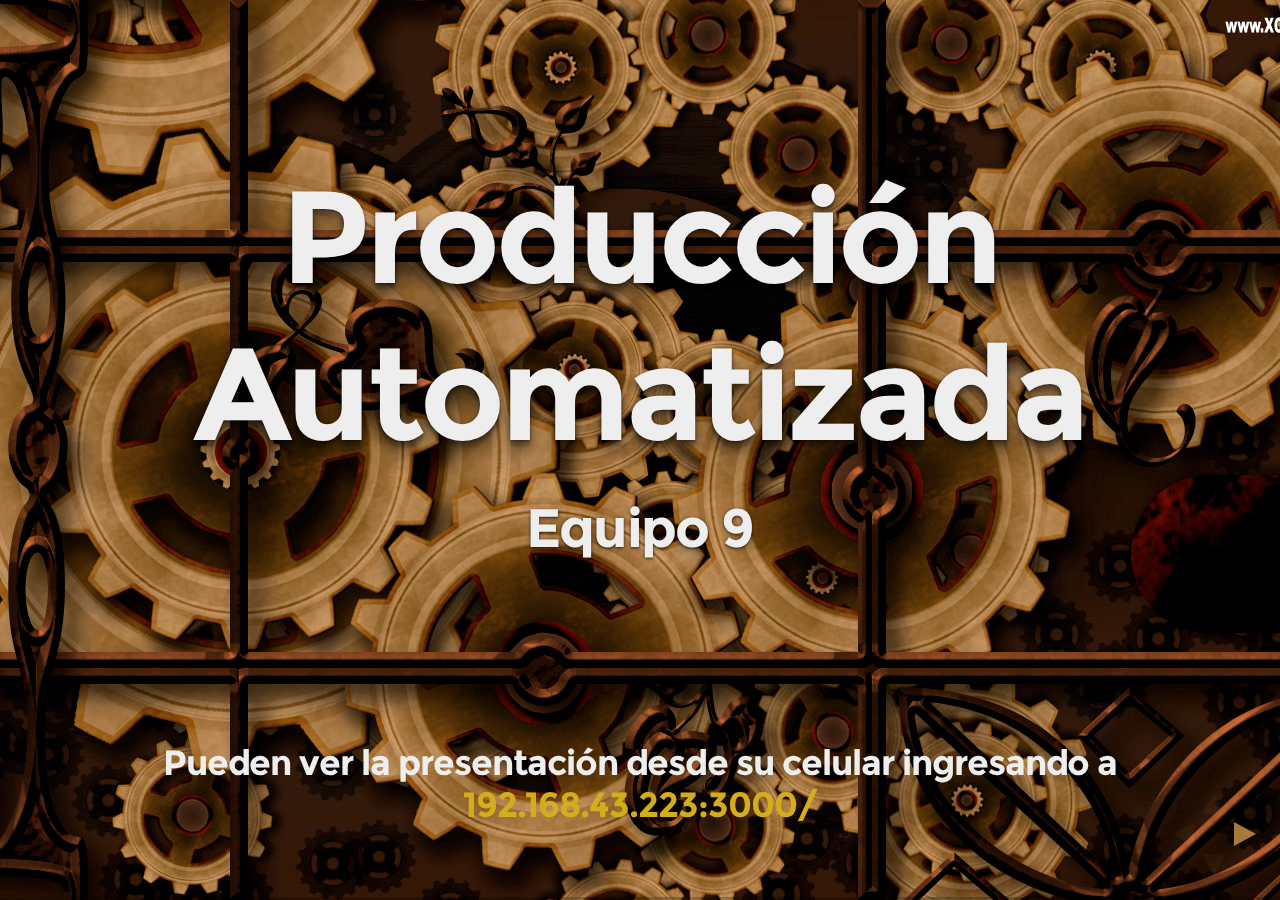
<file: public/index.html>
<!doctype html>
<html lang="en">

	<head>
		<meta charset="utf-8">

		<title>Producción Automatizada</title>

		<meta name="description" content="Produccion Automatizada">
		<meta name="author" content="Hazel">

		<meta name="apple-mobile-web-app-capable" content="yes">
		<meta name="apple-mobile-web-app-status-bar-style" content="black-translucent">

		<meta name="viewport" content="width=device-width, initial-scale=1.0, maximum-scale=1.0, user-scalable=no, minimal-ui">

		<link rel="stylesheet" href="css/reveal.css">
		<link rel="stylesheet" href="css/theme/night.css" id="theme">

		<!-- Code syntax highlighting -->
		<link rel="stylesheet" href="lib/css/zenburn.css">
		<link rel="stylesheet", href="bootstrap-3.1.1-dist/css/bootstrap.min.css">
		<!-- Printing and PDF exports -->
		<script>
			var link = document.createElement( 'link' );
			link.rel = 'stylesheet';
			link.type = 'text/css';
			link.href = window.location.search.match( /print-pdf/gi ) ? 'css/print/pdf.css' : 'css/print/paper.css';
			document.getElementsByTagName( 'head' )[0].appendChild( link );
		</script>
		<style>
			h1{
				text-shadow: 0 6px 1px rgba(0,0,0,.1),
               0 0 5px rgba(0,0,0,.1),
               0 1px 3px rgba(0,0,0,.3),
               0 3px 5px rgba(0,0,0,.2),
               0 5px 10px rgba(0,0,0,.25),
               0 10px 10px rgba(0,0,0,.2),
               0 20px 20px rgba(0,0,0,.15);
			}
		</style>

		<!--[if lt IE 9]>
		<script src="lib/js/html5shiv.js"></script>
		<![endif]-->
	</head>

	<body style="background-color:#1c1e20;">

		<div class="reveal" data-background="##1c1e20">

			<!-- Any section element inside of this container is displayed as a slide -->
			<div class="slides">
				<section data-background="./images/fondoP.jpg">
					<div id="sombra">
					<br>
					<br>
					<h1 style="text-shadow: 0 6px 1px rgba(0,0,0,.1),
               0 0 5px rgba(0,0,0,.1),
               0 1px 3px rgba(0,0,0,.3),
               0 3px 5px rgba(0,0,0,.2),
               0 5px 10px rgba(0,0,0,.25),
               0 10px 10px rgba(0,0,0,.2),
               0 20px 20px rgba(0,0,0,.15);">Producción Automatizada</h1>
					<h3 style="text-shadow: 
               0 1px 3px rgba(0,0,0,.8);">Equipo 9</h3>
					<br>
					<br>
					<br>
					<p>
						<h4>Pueden ver la presentación desde su celular ingresando a <div id='nombre' style="color:#D2AE1D;">192.168.43.223:3000/</div></h4>
					</p>
					</div>
				</section>

				<section data-background="#1C1706">
					<section>
						<h2 style="color:#D2AE1D;text-shadow: 0 1px 0 rgba(255, 255, 255, 0.4);">Origenes de la Automatización</h2>
						<br>
						<p>
Las primeras máquinas simples sustituían una forma de esfuerzo en otra forma que fueran manejadas por el ser humano, tal como levantar un peso pesado con sistema de poleas o con una palanca. </p>
						<br>
							<img src="./images/auto1.jpg" >

					</section>
					<section data-transition="slide" data-background-transition="zoom" data-background="./images/fondolight.png">
						<h2>Lo que buscaban antes</h2>
						<BR>
						<p style="color:rgba(255, 226, 37, 0.9);text-shadow:0 2px 5px rgba(0,0,0,.9);">Posteriormente las máquinas fueron capaces de sustituir la energía humana o animal por formas naturales de energía renovable, tales como el viento, las mareas, o un flujo de agua.</p>
					</section>
				</section>
				<section  data-transition="convex" data-background="./images/fondo22.jpg">
					<section>
						<h1 style="color:#FFFFFF;text-shadow: 0 6px 1px rgba(0,0,0,.1),
               0 0 5px rgba(0,0,0,.1),
               0 1px 3px rgba(0,0,0,.3),
               0 3px 5px rgba(0,0,0,.2),
               0 5px 10px rgba(0,0,0,.25),
               0 10px 10px rgba(0,0,0,.2),
               0 20px 20px rgba(0,0,0,.15);">Automatización industrial</h1>
           					<br>
  						<div class="row">
    						<div class="col-lg-8"><h4 style="text-shadow:0 1px 3px rgba(0,0,0,.8);">Es el uso de sistemas o elementos computarizados y electromecánicos para controlar maquinarias o procesos industriales.</h4></div>
    						<div class="col-lg-4"><img data-src="./images/computer.png" ></div>
  						</div>
						<br>

					</section>
					<section data-transition="slide" data-background-transition="zoom" data-background="./images/fondo24.jpg">
						<h2 style="color:#FFFFFF;text-shadow: 0 6px 1px rgba(0,0,0,.1),
               0 0 5px rgba(0,0,0,.1),
               0 1px 3px rgba(0,0,0,.3),
               0 3px 5px rgba(0,0,0,.2),
               0 5px 10px rgba(0,0,0,.25),
               0 10px 10px rgba(0,0,0,.2),
               0 20px 20px rgba(0,0,0,.15);">Automatización industrial como ingeniería</h2>
               <br>
  						<div class="row">
  							<div class="col-lg-4"><img data-src="./images/camara.jpg" ></div>
    						<div class="col-lg-8"><h3 style="color:#FFFFFF;text-shadow: 0 6px 1px rgba(0,0,0,.1),
               0 0 5px rgba(0,0,0,.1),
               0 1px 3px rgba(0,0,0,.3),
               0 3px 5px rgba(0,0,0,.2),
               0 5px 10px rgba(0,0,0,.25),
               0 10px 10px rgba(0,0,0,.2),
               0 20px 20px rgba(0,0,0,.15);">Como una disciplina de la ingeniería más amplia que un sistema de control, abarca la instrumentación industrial, que incluye los sensores, los transmisores de campo, los sistemas de control y supervisión.</h3></div>
    						
  						</div>
					</section>
					<section data-transition="slide" data-background-transition="zoom" data-background="./images/fondo23.jpg">
						<h2 style="color:#FFFFFF;text-shadow: 0 6px 1px rgba(0,0,0,.1),
               0 0 5px rgba(0,0,0,.1),
               0 1px 3px rgba(0,0,0,.3),
               0 3px 5px rgba(0,0,0,.2),
               0 5px 10px rgba(0,0,0,.25),
               0 10px 10px rgba(0,0,0,.2),
               0 20px 20px rgba(0,0,0,.15);">Niveles de automatización:</h2>
           					<br>
  						<div class="row">
    						<div class="col-lg-8"><p><h3 style="color:rgba(20,20,20,.9);text-shadow:0 1px 3px rgba(250,250,250,.8);"><em>Nivel(0) de Proceso</em></h3></p>
    						<br>
    						<h4><p style="color:rgba(250,250,250,.9);">En este nivel se adquieren datos del proceso mediante sensores situados en él y se actúa mediante actuadores. Por lo tanto, este nivel es el encargado de la comunicación de los diferentes controladores del nivel de estación con los dispositivos de campo (Field devices).</p></h4>
    						</div>
    						<div class="col-lg-4"><p align="center"><img data-src="./images/torre.png"></p></div>
  						</div>
						<br>
					</section>
					<section data-transition="slide" data-background-transition="zoom" data-background="./images/fondocompu.jpg">
						<!--0BA4B5-->
						<h2 style="color:#9DE912;text-shadow: 0 6px 1px rgba(0,0,0,.1),
               0 0 5px rgba(0,0,0,.1),
               0 1px 3px rgba(0,0,0,.3),
               0 3px 5px rgba(0,0,0,.2),
               0 5px 10px rgba(0,0,0,.25),
               0 10px 10px rgba(0,0,0,.2),
               0 20px 20px rgba(0,0,0,.15);">Nivel (1) de Estación / Máquina:</h2>
           					<br>
  						<div class="row">
    						<div class="col-lg-12">
    						<br>
    						<h3><p style="color:#FFFFFF;text-shadow:0 3px 5px rgba(50,50,50,.9),">En este nivel se elabora la información procedente de los dispositivos del nivel inferior y se informa al usuario de la situación de las variables y alarmas.</p></h3>
    						</div>
  						</div>
						<br>
					</section>
					<section data-transition="slide" data-background-transition="zoom" data-background="./images/fondo25.jpg">
						<h2 style="color:#C4D4F0;text-shadow: 0 6px 1px rgba(0,0,0,.1),
               0 0 5px rgba(0,0,0,.1),
               0 1px 3px rgba(0,0,0,.3),
               0 3px 5px rgba(0,0,0,.2),
               0 5px 10px rgba(0,0,0,.25),
               0 10px 10px rgba(0,0,0,.2),
               0 20px 20px rgba(0,0,0,.15);">Nivel (2) de Taller / Célula:</h2>
           					<br>
  						<div class="row">
    						<div class="col-lg-12">
    						<br>
    						<h3><p style="color:#FFFFFF;text-shadow: 0 6px 2px rgba(0,0,0,.9);">En este nivel se realiza la coordinación de las máquinas pertenecientes a la célula de fabricación.</p></h3>
    						</div>
  						</div>
						<br>
					</section>
					<section data-transition="slide" data-background-transition="zoom" data-background="./images/fondo26.jpg">
						<h2 style="color:#099DFF;text-shadow: 0 6px 1px rgba(0,0,0,.1),
               0 0 5px rgba(0,0,0,.1),
               0 1px 3px rgba(0,0,0,.3),
               0 3px 5px rgba(0,0,0,.2),
               0 5px 10px rgba(0,0,0,.25),
               0 10px 10px rgba(0,0,0,.2),
               0 20px 20px rgba(0,0,0,.15);">Nivel (3) Área:</h2>
           					<br>
  						<div class="row">
    						<div class="col-lg-12">
    						<h3><p style="color:#FFFFFF;text-shadow: 0 6px 2px rgba(0,0,0,.9);">En este nivel se coordinan entre sí las diferentes células que conforman una línea de fabricación. Sólo existen en instalaciones de un elevado nivel de complejidad, por lo que a menudo no se incluye en la pirámide CIM.</p></h3>
    						</div>
  						</div>
						<br>
					</section>
					<section data-transition="slide" data-background-transition="zoom" data-background="./images/fondo27.jpg">
						<h2 style="color:#F2C80C;text-shadow: 0 6px 1px rgba(0,0,0,.1),
               0 0 5px rgba(0,0,0,.1),
               0 1px 3px rgba(0,0,0,.3),
               0 3px 5px rgba(0,0,0,.2),
               0 5px 10px rgba(0,0,0,.25),
               0 10px 10px rgba(0,0,0,.2),
               0 20px 20px rgba(0,0,0,.15);">Nivel (4) Fábrica:</h2>
           					<br>
  						<div class="row">
    						<div class="col-lg-12">
    						<h3><p style="color:#FFFFF;text-shadow: 0 6px 2px rgba(0,0,0,.9);">En este nivel se realiza el secuenciamiento de tareas y la administración de los recursos. Suele ser el responsable de la gestión de una planta o fábrica concreta. Las principales actividades se centran en la planificación y el control de la producción.</p></h3>
    						</div>
  						</div>
						<br>
					</section>
					<section data-transition="slide" data-background-transition="zoom" data-background="./images/fondo28.jpg">
						<h2 style="color:#EE0729;text-shadow: 0 6px 1px rgba(0,0,0,.1),
               0 0 5px rgba(0,0,0,.1),
               0 1px 3px rgba(0,0,0,.3),
               0 3px 5px rgba(0,0,0,.2),
               0 5px 10px rgba(0,0,0,.25),
               0 10px 10px rgba(0,0,0,.2),
               0 20px 20px rgba(0,0,0,.15);">Nivel (5) Empresa:</h2>
           					<br>
  						<div class="row">
    						<div class="col-lg-12">
    						<h4><p style="color:#FFFFF;text-shadow: 0 6px 2px rgba(0,0,0,.9);">En este nivel se lleva a cabo la gestión e integración de los niveles inferiores. En él se consideran principalmente los aspectos de la empresa desde el punto de vista de su gestión global:</p> 
    							<ul style="color:#FFFFF;text-shadow: 0 6px 2px rgba(0,0,0,.9);"><li>Compras</li>
    								<li class="fragment">Ventas.</li>
    								<li class="fragment">Comercialización.</li>
    								<li class="fragment">Investigación.</li>
    								<li class="fragment">Objetivos estratégicos.</li> 
    								<li class="fragment">Planificación a medio y largo plazo.</li>
    							</ul></h4>
    						</div>
  						</div>
						<br>
					</section>
				</section>
				<!-- Example of nested vertical slides -->
				<section  data-transition="concave" data-background="./images/fondoP.png" data-transition="slide">
					<section>
						<div class="row">
							<div class="col-lg-8"><h4>
						<p style="color:#FFFFFF;text-shadow: 0 6px 2px rgba(0,0,0,.6);">Entre las áreas donde se desarrolla esta disciplina se destacan sectores industriales en rubros como la Minería, Celulosa, Metalmecánica, Automotriz, Textil, Alimentos, Integración Ingenieril entre otras que requieran de una optimización en su sistema de producción.</p></h4>
						</div>
  							<div class="col-lg-4"><img width="200px" height="350px"data-src="./images/semaforo.png" ></div>
  						</div>
  						<br>
  						<div class="row">
  							<div class="col-lg-12"><h2 style="color:#FFFF;text-shadow: 0 6px 1px rgba(0,0,0,.1),
               0 0 5px rgba(0,0,0,.1),
               0 1px 3px rgba(0,0,0,.3),
               0 3px 5px rgba(0,0,0,.2),
               0 5px 10px rgba(0,0,0,.25),
               0 10px 10px rgba(0,0,0,.2),
               0 20px 20px rgba(0,0,0,.15);">Automatización en la vida cotidiana</h2></div>
  						</div>
					</section>
					<section data-transition="slide" data-background-transition="zoom" data-background="./images/fondo32.png">
						<h2 style="color:#F4E6A7;text-shadow: 0 6px 1px rgba(0,0,0,.1),
               0 0 5px rgba(0,0,0,.1),
               0 1px 3px rgba(0,0,0,.3),
               0 3px 5px rgba(0,0,0,.2),
               0 5px 10px rgba(0,0,0,.25),
               0 10px 10px rgba(0,0,0,.2),
               0 20px 20px rgba(0,0,0,.15);">Ejemplos:</h2>
           					<br>
  						<div class="row">
  							<div class="col-lg-2">
  								<br><br> Tio  
  							</div>
  							<div class="col-lg-8">
  								 <img width="500px" height="200px" class="fragment grow" data-src="./images/tiocinepolis.jpg" >
    						</div>
  						</div>
  						<div class="row">
  							<div class="col-lg-12">
    							<img class="fragment shrink" width="200px" height="200px" data-src="./images/metro.png" >
    							<img class="fragment current-visible" width="400px" height="200px" data-src="./images/automac.jpg" >
    						</div>
  						</div>
						<br>
					</section>
				</section>



				<section  data-transition="convex" data-background="./images/fondo41.jpg" data-transition="slide">
					<section>
						<h2 style="color:#FFFFFF;text-shadow: 0 6px 1px rgba(0,0,0,.1),
               0 0 5px rgba(0,0,0,.1),
               0 1px 3px rgba(0,0,0,.3),
               0 3px 5px rgba(0,0,0,.2),
               0 5px 10px rgba(0,0,0,.25),
               0 10px 10px rgba(0,0,0,.2),
               0 20px 20px rgba(0,0,0,.15);">Automatización en el software</h2>
                 		<div class="row">
  							<div class="col-lg-4">
  								<img class="fragment fade-out" data-src="./images/usuario.png" >  
  							</div>
  							<div class="col-lg-8">
  								<h3><p style="color:#FFFFFF;">Busca que el usuario use el software intuitivamente sin ningún tipo de ayuda. También busca reducir el tiempo en que se realizan los proceso para que sean más eficientes.</p></h3>
    						</div>
  						</div>
					</section>
					<section data-transition="slide" data-background-transition="zoom" data-background="./images/fondo42.png">
						<h2 style="color:#D0E7FF;text-shadow: 0 6px 1px rgba(0,0,0,.1),
               0 0 5px rgba(0,0,0,.1),
               0 1px 3px rgba(0,0,0,.3),
               0 3px 5px rgba(0,0,0,.2),
               0 5px 10px rgba(0,0,0,.25),
               0 10px 10px rgba(0,0,0,.2),
               0 20px 20px rgba(0,0,0,.15);">¿Cómo podemos hacerlo?</h2>
						<div class="row">
  							<div class="col-lg-4">
  								1. Implementando y validando todos los posibles casos que el usuario haga.  
  								<br>
  								<br>
  								2. Explicar de manera fácil e intuitiva la manera de usar el software.
  							</div>
  							<div class="col-lg-8">
  								<p>Pequeño vistazo:</p>
  								<p><pre><code class="javascript" data-trim contenteditable style="font-size:24px">
									var prueba=1;
									do{
										console.log('Mientras sea mayor de 0, el programa hará esto.');
										prueba--;
									}while(prueba>0);
					</code></pre></p>
  							</div>
  						</div>
					</section>
					<section data-transition="slide" data-background-transition="zoom" data-background="./images/fondo43.jpg">
						<h2 style="color:#3ECE73;text-shadow: 0 6px 1px rgba(0,0,0,.1),
               0 0 5px rgba(0,0,0,.1),
               0 1px 3px rgba(0,0,0,.3),
               0 3px 5px rgba(0,0,0,.2),
               0 5px 10px rgba(0,0,0,.25),
               0 10px 10px rgba(0,0,0,.2),
               0 20px 20px rgba(0,0,0,.15);">Ejemplos de software automatizado:</h2>
						<div class="row">
  							<div class="col-lg-12">
  								<img class="fragment current-visible" width="200px" height="200px" data-src="./images/SAT.jpg" >
  								<img class="fragment grow" width="200px" height="200px" data-src="./images/ine.jpeg" > 	
    						</div>
  						</div>
  						<div class="row">
  							<div class="col-lg-12">
    							<img class="fragment fade-out"data-src="./images/issste.png" >
    						</div>
  						</div>
					</section>
				</section>
				<section data-transition="convex" data-background="./images/fondobay.jpg" data-background-transition="slide">
					<section>
						<h1 style="color:#1FC2B5;text-shadow: 0 6px 1px rgba(0,0,0,.1),
               0 0 5px rgba(0,0,0,.1),
               0 1px 3px rgba(0,0,0,.3),
               0 3px 5px rgba(0,0,0,.2),
               0 5px 10px rgba(0,0,0,.25),
               0 10px 10px rgba(0,0,0,.2),
               0 20px 20px rgba(0,0,0,.15);">Robótica</h1>
						<h4><p style="color:rgba(0,0,0,0.5);">Técnica que se utiliza en el diseño y la construcción de robots y aparatos que realizan operaciones o trabajos, generalmente en instalaciones industriales y en sustitución de la mano de obra humana.</p><h4>
						<br>
							<img width="200px" height="300px" data-src="./images/robot1.jpg" >
					</section>
					<section data-transition="slide" data-background-transition="zoom" data-background="./images/fondobay2.jpg">
						<!---890A5E-->
						<h2 style="color:#EFD10E;text-shadow: 0 6px 1px rgba(0,0,0,.1),
               0 0 5px rgba(0,0,0,.1),
               0 1px 3px rgba(0,0,0,.3),
               0 3px 5px rgba(0,0,0,.2),
               0 5px 10px rgba(0,0,0,.25),
               0 10px 10px rgba(0,0,0,.2),
               0 20px 20px rgba(0,0,0,.15);">Robótica Industrial</h2>
						<div class="row">
  							<div class="col-lg-6"><blockquote><h4><p style="color:#F8F3D1;text-shadow: 0 3px 2px rgba(0,0,0,.7);">&ldquo;Un robot industrial es un manipulador multifuncional reprogramable diseñado para desplazar materiales, piezas, herramientas o dispositivos especiales, mediante movimientos variables programados para la ejecución de una diversidad de tareas.&rdquo;</p></h4></blockquote>	
    						</div>
    						<div class="col-lg-6"><p class="fragment">
    							En la actualidad el uso de los robots industriales está concentrado en operaciones muy simples, como tareas repetitivas que no requieren tanta precisión.</p>
    							<p class="fragment">
    							El uso de robots industriales junto con los sistemas de diseño asistidos por computadora (CAD), y los sistemas de fabricación asistidos por computadora (CAM).</p>
    						</div>
  						</div>
					</section>
				</section>
				<section  data-transition="convex" data-background="./images/fondoIA.jpg" data-background-transition="slide">
					<section>
						<h2 style="color:#B45A5A;text-shadow: 0 6px 1px rgba(0,0,0,.1),
               0 0 5px rgba(0,0,0,.1),
               0 1px 3px rgba(0,0,0,.3),
               0 3px 5px rgba(0,0,0,.2),
               0 5px 10px rgba(0,0,0,.25),
               0 10px 10px rgba(0,0,0,.2),
               0 20px 20px rgba(0,0,0,.15);">Inteligencia Artificial</h2>
               <br>
						<h3><p style="color:#EDB7B7;text-shadow: 0 3px 2px rgba(0,0,0,.7);">Programa de computación diseñado para realizar determinadas operaciones que se consideran propias de la inteligencia humana, como el autoaprendizaje.</p></h3>
						<br>

					</section>
					<section data-transition="slide" data-background-transition="zoom" data-background="./images/fondo52.jpg" >
                        <h2 style="color:#4B78B6;text-shadow: 0 6px 1px rgba(0,0,0,.1),
               0 0 5px rgba(0,0,0,.1),
               0 1px 3px rgba(0,0,0,.3),
               0 3px 5px rgba(0,0,0,.2),
               0 5px 10px rgba(0,0,0,.25),
               0 10px 10px rgba(0,0,0,.2),
               0 20px 20px rgba(0,0,0,.15);">Inteligencia artificial en procesos industriales</h2>
                <div class="col-lg-6" style="text-shadow: 0 3px 2px rgba(0,0,0,.7);">
                  La tecnología nos permite tomar decisiones de reclutamiento basadas en datos de manera automática, reduciendo el trabajo de filtrar la información de manera manual. Hoy en día disponemos de herramientas SaaS, como Predikt, TalentBin o Gild, que nos permiten realizar estos procesos con unos pocos clics y gracias a los métodos de inteligencia artificial.   
                </div>
                <div class="col-lg-6"><p class="fragment">
                  <img width="400px" height="450px" data-src="./images/saas.jpg" >
                </div>
					</section>
				</section>

				<section data-transition="convex" data-background="./images/fondo61.jpg" data-background-transition="slide">
					<section>
						<h2 style="color:#FFFFFF;text-shadow: 0 6px 1px rgba(0,0,0,.1),
               0 0 5px rgba(0,0,0,.1),
               0 1px 3px rgba(0,0,0,.3),
               0 3px 5px rgba(0,0,0,.2),
               0 5px 10px rgba(0,0,0,.25),
               0 10px 10px rgba(0,0,0,.2),
               0 20px 20px rgba(0,0,0,.15);">Carreras en el IPN relacionadas con Automatización y Robótica</h2>
						<br>
							<img width='340' height='460' data-src="./images/ipn.png" >
					</section>
					<section data-background="./images/fondo62.jpg">
              <div class="row">
                <div class="col-lg-6" >
                  <h3 style="text-shadow: 0 3px 2px rgba(0,0,0,.7);">
                  <p>• Ingeniería en Control y Automatización</p></h3><h4 style="text-shadow: 0 3px 2px rgba(0,0,0,.7);"><p> | ESIME Zacatenco </p></h4>
                </div>
                <div class="col-lg-6"><h3 style="text-shadow: 0 3px 2px rgba(0,0,0,.7);">
                  <p>•  Ingeniería Química Industrial  </p></h3><h4 style="text-shadow: 0 3px 2px rgba(0,0,0,.7);"><p> | ESIQIE </p></h4>
                </div>
              </div>
              <div class="row">
                <div class="col-lg-6" style="text-shadow: 0 3px 2px rgba(0,0,0,.7);">
                 <img style="width:400px;height:auto;" data-src="./images/esime.png" > 
                </div>
                <div class="col-lg-6"><img style="width:400px;height:auto;" data-src="./images/esiqie.png" >
                </div>
              </div>
					</section>
                    <section data-background="./images/fondo62.jpg">
              <div class="row">
                <div class="col-lg-6" >
                  <h3 style="text-shadow: 0 3px 2px rgba(0,0,0,.7);">
                  <p>• Licenciatura en Administración Industrial </p></h3><h4 style="text-shadow: 0 3px 2px rgba(0,0,0,.7);"><p> | UPIICSA </p></h4>
                </div>
                <div class="col-lg-6"><h3 style="text-shadow: 0 3px 2px rgba(0,0,0,.7);">
                  <p>• Ingeniería en Robótica Industrial </p></h3><h4 style="text-shadow: 0 3px 2px rgba(0,0,0,.7);"><p> | ESIME Azcapotzalco </p></h4>
                </div>
              </div>
              <div class="row">
                <div class="col-lg-6" style="text-shadow: 0 3px 2px rgba(0,0,0,.7);">
                 <img style="width:400px;height:auto;" data-src="./images/upiicsa.png" > 
                </div>
                <div class="col-lg-6"><img style="width:400px;height:auto;" data-src="./images/esime.png" >
                </div>
              </div>
          </section>
				</section>
        <section data-transition="convex" data-background-transition="slide" data-background="./images/Gravity.gif">
          <section>
            <h1 style="color:#FFFFFF;text-shadow: 0 6px 1px rgba(0,0,0,.1),
               0 0 5px rgba(0,0,0,.1),
               0 1px 3px rgba(0,0,0,.3),
               0 3px 5px rgba(0,0,0,.2),
               0 5px 10px rgba(0,0,0,.25),
               0 10px 10px rgba(0,0,0,.2),
               0 20px 20px rgba(0,0,0,.15);">¡Felices fiestas!</h2>
          </section>
          <section>
            <h1 style="color:#FFFFFF;text-shadow: 0 6px 1px rgba(0,0,0,.1),
               0 0 5px rgba(0,0,0,.1),
               0 1px 3px rgba(0,0,0,.3),
               0 3px 5px rgba(0,0,0,.2),
               0 5px 10px rgba(0,0,0,.25),
               0 10px 10px rgba(0,0,0,.2),
               0 20px 20px rgba(0,0,0,.15);">¡Felices fiestas!</h2>
          </section>
        </section>
			</div>
		</div>

		<script src="lib/js/head.min.js"></script>
		<script src="js/reveal.js"></script>

		<script>

			// Full list of configuration options available at:
			// https://github.com/hakimel/reveal.js#configuration
			Reveal.initialize({
				controls: true,
				progress: true,
				history: true,
				center: true,

				transition: 'slide', // none/fade/slide/convex/concave/zoom

				// Optional reveal.js plugins
				dependencies: [
					{ src: 'lib/js/classList.js', condition: function() { return !document.body.classList; } },
					{ src: 'plugin/markdown/marked.js', condition: function() { return !!document.querySelector( '[data-markdown]' ); } },
					{ src: 'plugin/markdown/markdown.js', condition: function() { return !!document.querySelector( '[data-markdown]' ); } },
					{ src: 'plugin/highlight/highlight.js', async: true, callback: function() { hljs.initHighlightingOnLoad(); } },
					{ src: 'plugin/zoom-js/zoom.js', async: true },
					{ src: 'plugin/notes/notes.js', async: true }
				]
			});

		</script>

	</body>
</html>
</file>
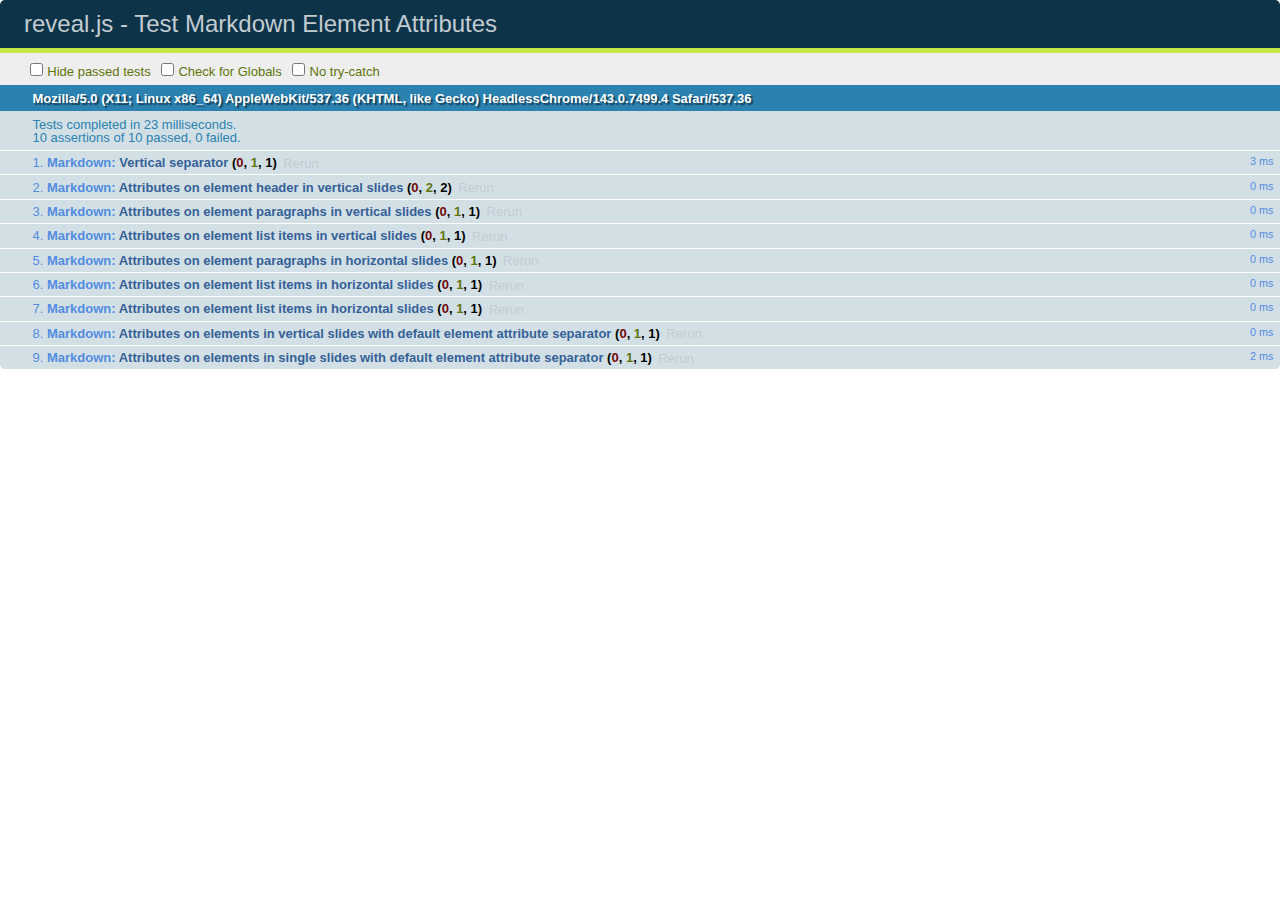
<file: public/test/test-markdown-element-attributes.html>
<!doctype html>
<html lang="en">

	<head>
		<meta charset="utf-8">

		<title>reveal.js - Test Markdown Element Attributes</title>

		<link rel="stylesheet" href="../css/reveal.css">
		<link rel="stylesheet" href="qunit-1.12.0.css">
	</head>

	<body style="overflow: auto;">

		<div id="qunit"></div>
		<div id="qunit-fixture"></div>

		<div class="reveal" style="display: none;">

			<div class="slides">

				<!-- <section data-markdown="example.md" data-separator="^\n\n\n" data-separator-vertical="^\n\n"></section> -->

				<!-- Slides are separated by newline + three dashes + newline, vertical slides identical but two dashes -->
				<section data-markdown data-separator="^\n---\n$" data-separator-vertical="^\n--\n$" data-element-attributes="{_\s*?([^}]+?)}">>
					<script type="text/template">
						## Slide 1.1
						<!-- {_class="fragment fade-out" data-fragment-index="1"} -->

						--

						## Slide 1.2
						<!-- {_class="fragment shrink"} -->

						Paragraph 1
						<!-- {_class="fragment grow"} -->

						Paragraph 2
						<!-- {_class="fragment grow"} -->

						- list item 1 <!-- {_class="fragment grow"} -->
						- list item 2 <!-- {_class="fragment grow"} -->
						- list item 3 <!-- {_class="fragment grow"} -->


						---

						## Slide 2


						Paragraph 1.2  
						multi-line <!-- {_class="fragment highlight-red"} -->

						Paragraph 2.2 <!-- {_class="fragment highlight-red"} -->

						Paragraph 2.3 <!-- {_class="fragment highlight-red"} -->

						Paragraph 2.4 <!-- {_class="fragment highlight-red"} -->

						- list item 1 <!-- {_class="fragment highlight-green"} -->
						- list item 2<!-- {_class="fragment highlight-green"} -->
						- list item 3<!-- {_class="fragment highlight-green"} -->
						- list item 4
						<!-- {_class="fragment highlight-green"} -->
						- list item 5<!-- {_class="fragment highlight-green"} -->

						Test

						![Example Picture](examples/assets/image2.png)
						<!-- {_class="reveal stretch"} -->

					</script>
				</section>



				<section 	data-markdown data-separator="^\n\n\n"
									data-separator-vertical="^\n\n"
									data-separator-notes="^Note:"
									data-charset="utf-8">
					<script type="text/template">
						# Test attributes in Markdown with default separator
						## Slide 1 Def <!-- .element: class="fragment highlight-red" data-fragment-index="1" -->


						## Slide 2 Def
						<!-- .element: class="fragment highlight-red" -->

					</script>
				</section>

				<section data-markdown>
				  <script type="text/template">
					## Hello world
					A paragraph
					<!-- .element: class="fragment highlight-blue" -->
				  </script>
				</section>

				<section data-markdown>
				  <script type="text/template">
					## Hello world

					Multiple  
					Line
					<!-- .element: class="fragment highlight-blue" -->
				  </script>
				</section>

				<section data-markdown>
				  <script type="text/template">
					## Hello world

					Test<!-- .element: class="fragment highlight-blue" -->

					More Test
				  </script>
				</section>


			</div>

		</div>

		<script src="../lib/js/head.min.js"></script>
		<script src="../js/reveal.js"></script>
		<script src="../plugin/markdown/marked.js"></script>
		<script src="../plugin/markdown/markdown.js"></script>
		<script src="qunit-1.12.0.js"></script>

		<script src="test-markdown-element-attributes.js"></script>

	</body>
</html>
</file>
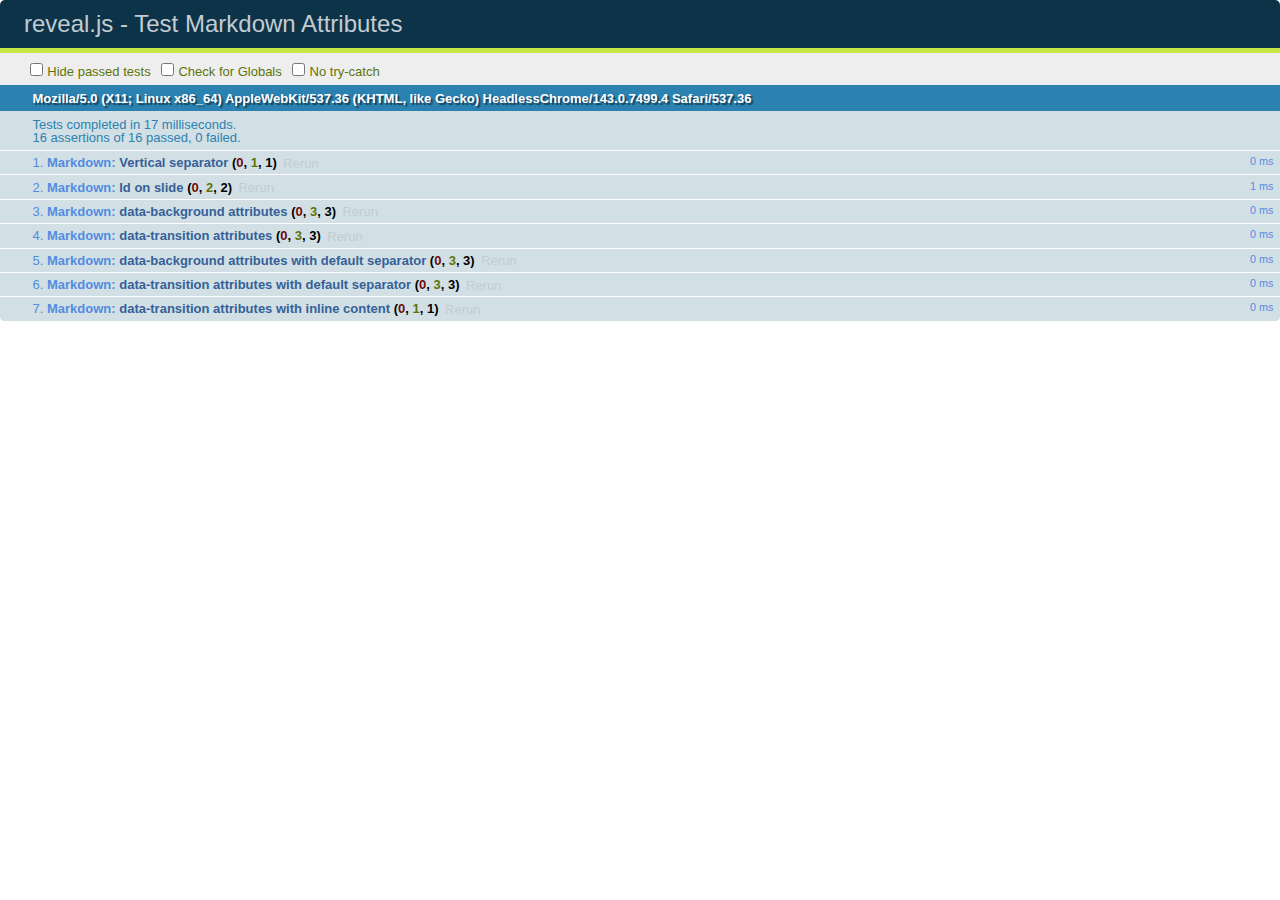
<file: public/test/test-markdown-slide-attributes.html>
<!doctype html>
<html lang="en">

	<head>
		<meta charset="utf-8">

		<title>reveal.js - Test Markdown Attributes</title>

		<link rel="stylesheet" href="../css/reveal.css">
		<link rel="stylesheet" href="qunit-1.12.0.css">
	</head>

	<body style="overflow: auto;">

		<div id="qunit"></div>
		<div id="qunit-fixture"></div>

		<div class="reveal" style="display: none;">

			<div class="slides">

				<!-- <section data-markdown="example.md" data-separator="^\n\n\n" data-separator-vertical="^\n\n"></section> -->

				<!-- Slides are separated by three lines, vertical slides by two lines, attributes are one any line starting with (spaces and) two dashes -->
				<section 	data-markdown data-separator="^\n\n\n"
									data-separator-vertical="^\n\n"
									data-separator-notes="^Note:"
									data-attributes="--\s(.*?)$"
									data-charset="utf-8">
					<script type="text/template">
						# Test attributes in Markdown
						## Slide 1



						## Slide 2
						<!-- -- id="slide2" data-transition="zoom" data-background="#A0C66B" -->


						## Slide 2.1
						<!-- -- data-background="#ff0000" data-transition="fade" -->


						## Slide 2.2
						[Link to Slide2](#/slide2)



						## Slide 3
						<!-- -- data-transition="zoom" data-background="#C6916B" -->



						## Slide 4
					</script>
				</section>

				<section 	data-markdown data-separator="^\n\n\n"
									data-separator-vertical="^\n\n"
									data-separator-notes="^Note:"
									data-charset="utf-8">
					<script type="text/template">
						# Test attributes in Markdown with default separator
						## Slide 1 Def



						## Slide 2 Def
						<!-- .slide: id="slide2def" data-transition="concave" data-background="#A7C66B" -->


						## Slide 2.1 Def
						<!-- .slide: data-background="#f70000" data-transition="page" -->


						## Slide 2.2 Def
						[Link to Slide2](#/slide2def)



						## Slide 3 Def
						<!-- .slide: data-transition="concave" data-background="#C7916B" -->



						## Slide 4
					</script>
				</section>

				<section data-markdown>
					<script type="text/template">
						<!-- .slide: data-background="#ff0000" -->
						## Hello world
					</script>
				</section>

				<section data-markdown>
					<script type="text/template">
						## Hello world
						<!-- .slide: data-background="#ff0000" -->
					</script>
				</section>

				<section data-markdown>
					<script type="text/template">
						## Hello world

						Test
						<!-- .slide: data-background="#ff0000" -->

						More Test
					</script>
				</section>

			</div>

		</div>

		<script src="../lib/js/head.min.js"></script>
		<script src="../js/reveal.js"></script>
		<script src="../plugin/markdown/marked.js"></script>
		<script src="../plugin/markdown/markdown.js"></script>
		<script src="qunit-1.12.0.js"></script>

		<script src="test-markdown-slide-attributes.js"></script>

	</body>
</html>
</file>
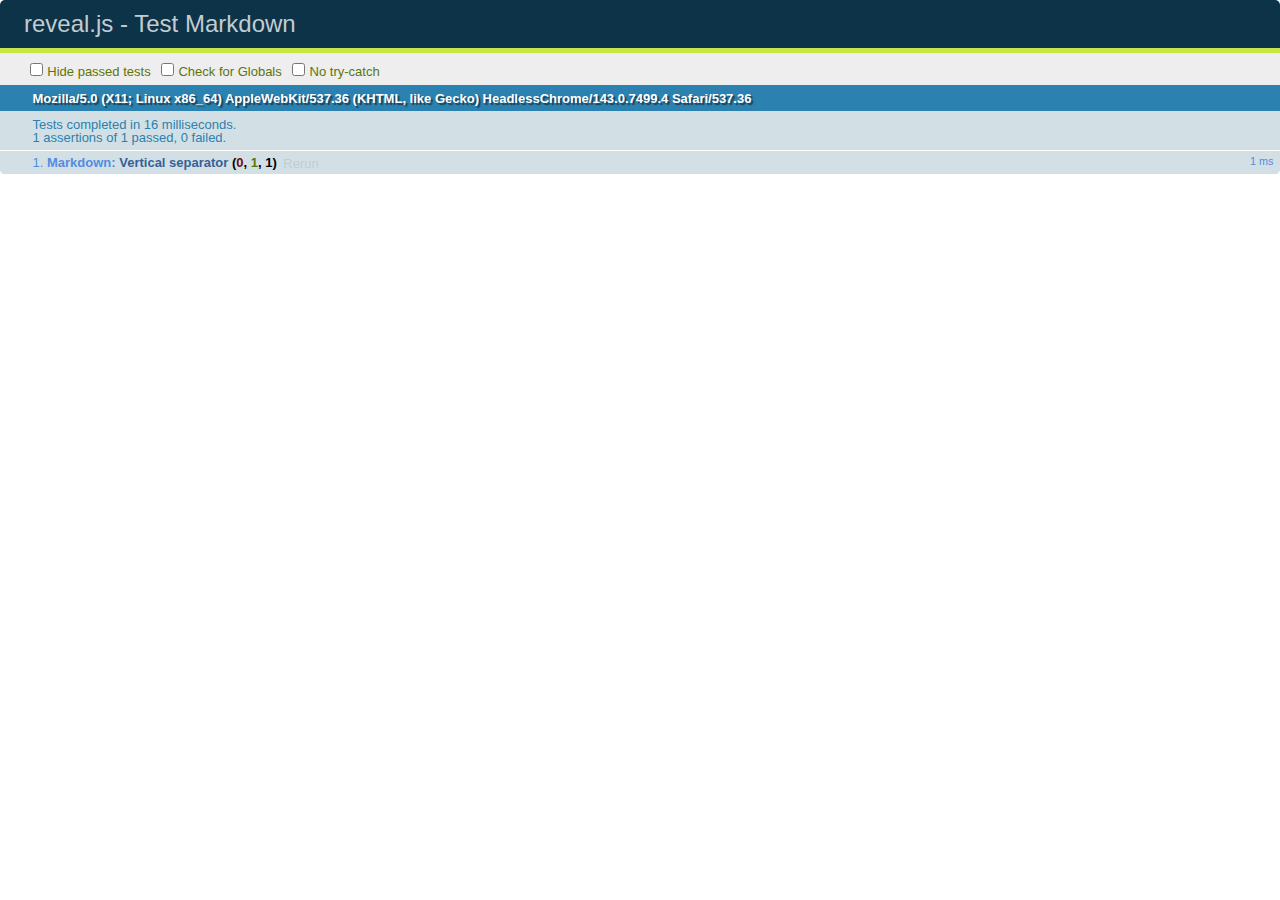
<file: public/test/test-markdown.html>
<!doctype html>
<html lang="en">

	<head>
		<meta charset="utf-8">

		<title>reveal.js - Test Markdown</title>

		<link rel="stylesheet" href="../css/reveal.css">
		<link rel="stylesheet" href="qunit-1.12.0.css">
	</head>

	<body style="overflow: auto;">

		<div id="qunit"></div>
  		<div id="qunit-fixture"></div>

		<div class="reveal" style="display: none;">

			<div class="slides">

				<!-- <section data-markdown="example.md" data-separator="^\n\n\n" data-separator-vertical="^\n\n"></section> -->

				<!-- Slides are separated by newline + three dashes + newline, vertical slides identical but two dashes -->
				<section data-markdown data-separator="^\n---\n$" data-separator-vertical="^\n--\n$">
					<script type="text/template">
						## Slide 1.1

						--

						## Slide 1.2

						---

						## Slide 2
					</script>
				</section>

			</div>

		</div>

		<script src="../lib/js/head.min.js"></script>
		<script src="../js/reveal.js"></script>
		<script src="../plugin/markdown/marked.js"></script>
		<script src="../plugin/markdown/markdown.js"></script>
		<script src="qunit-1.12.0.js"></script>

		<script src="test-markdown.js"></script>

	</body>
</html>
</file>
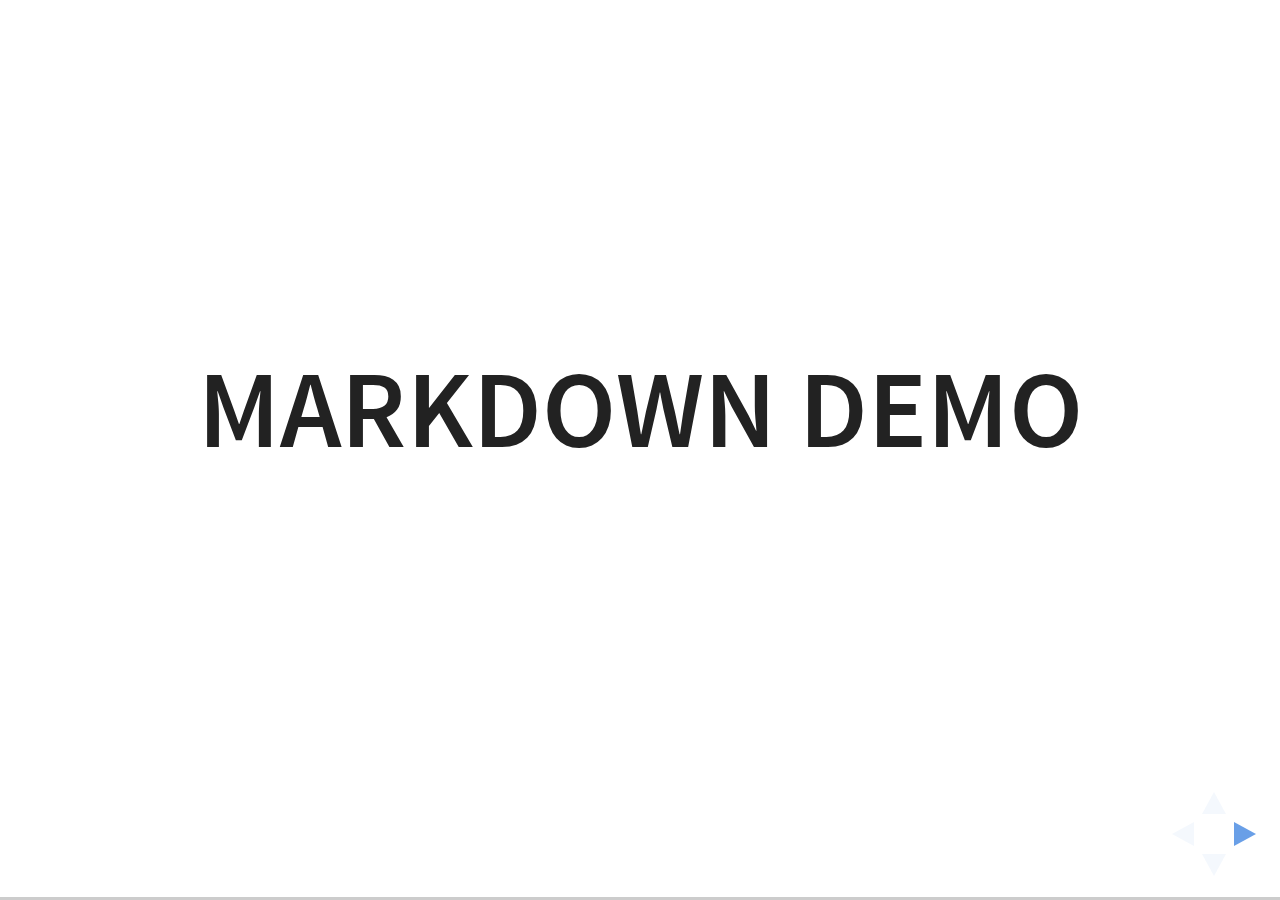
<file: public/plugin/markdown/example.html>
<!doctype html>
<html lang="en">

	<head>
		<meta charset="utf-8">

		<title>reveal.js - Markdown Demo</title>

		<link rel="stylesheet" href="../../css/reveal.css">
		<link rel="stylesheet" href="../../css/theme/white.css" id="theme">

        <link rel="stylesheet" href="../../lib/css/zenburn.css">
	</head>

	<body>

		<div class="reveal">

			<div class="slides">

                <!-- Use external markdown resource, separate slides by three newlines; vertical slides by two newlines -->
                <section data-markdown="example.md" data-separator="^\n\n\n" data-separator-vertical="^\n\n"></section>

                <!-- Slides are separated by three dashes (quick 'n dirty regular expression) -->
                <section data-markdown data-separator="---">
                    <script type="text/template">
                        ## Demo 1
                        Slide 1
                        ---
                        ## Demo 1
                        Slide 2
                        ---
                        ## Demo 1
                        Slide 3
                    </script>
                </section>

                <!-- Slides are separated by newline + three dashes + newline, vertical slides identical but two dashes -->
                <section data-markdown data-separator="^\n---\n$" data-separator-vertical="^\n--\n$">
                    <script type="text/template">
                        ## Demo 2
                        Slide 1.1

                        --

                        ## Demo 2
                        Slide 1.2

                        ---

                        ## Demo 2
                        Slide 2
                    </script>
                </section>

                <!-- No "extra" slides, since there are no separators defined (so they'll become horizontal rulers) -->
                <section data-markdown>
                    <script type="text/template">
                        A

                        ---

                        B

                        ---

                        C
                    </script>
                </section>

                <!-- Slide attributes -->
                <section data-markdown>
                    <script type="text/template">
                        <!-- .slide: data-background="#000000" -->
                        ## Slide attributes
                    </script>
                </section>

                <!-- Element attributes -->
                <section data-markdown>
                    <script type="text/template">
                        ## Element attributes
                        - Item 1 <!-- .element: class="fragment" data-fragment-index="2" -->
                        - Item 2 <!-- .element: class="fragment" data-fragment-index="1" -->
                    </script>
                </section>

                <!-- Code -->
                <section data-markdown>
                    <script type="text/template">
                        ```php
                        public function foo()
                        {
                            $foo = array(
                                'bar' => 'bar'
                            )
                        }
                        ```
                    </script>
                </section>

            </div>
		</div>

		<script src="../../lib/js/head.min.js"></script>
		<script src="../../js/reveal.js"></script>

		<script>

			Reveal.initialize({
				controls: true,
				progress: true,
				history: true,
				center: true,

				// Optional libraries used to extend on reveal.js
				dependencies: [
					{ src: '../../lib/js/classList.js', condition: function() { return !document.body.classList; } },
					{ src: 'marked.js', condition: function() { return !!document.querySelector( '[data-markdown]' ); } },
                    { src: 'markdown.js', condition: function() { return !!document.querySelector( '[data-markdown]' ); } },
                    { src: '../highlight/highlight.js', async: true, callback: function() { hljs.initHighlightingOnLoad(); } },
					{ src: '../notes/notes.js' }
				]
			});

		</script>

	</body>
</html>
</file>
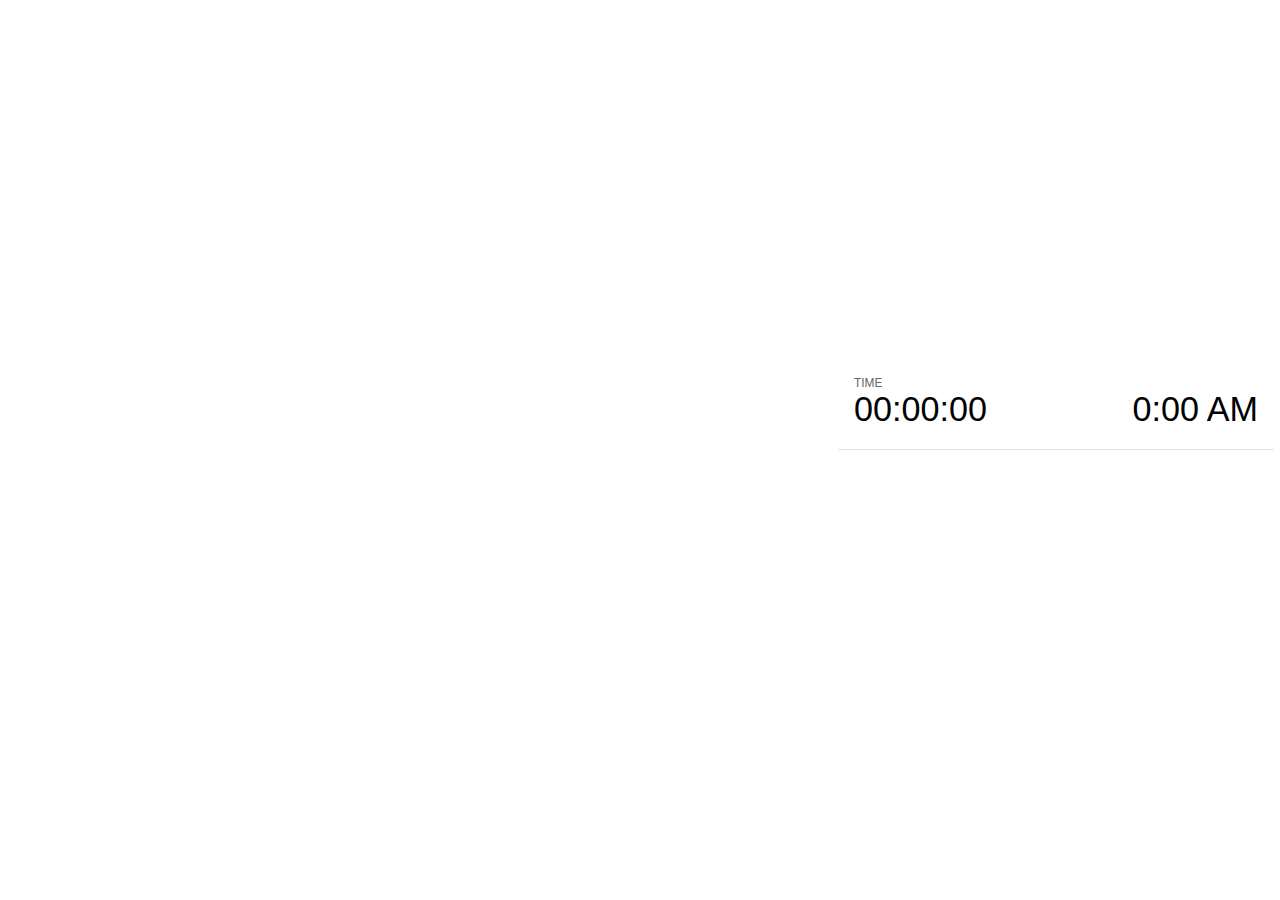
<file: public/plugin/notes/notes.html>
<!doctype html>
<html lang="en">
	<head>
		<meta charset="utf-8">

		<title>reveal.js - Slide Notes</title>

		<style>
			body {
				font-family: Helvetica;
			}

			#current-slide,
			#upcoming-slide,
			#speaker-controls {
				padding: 6px;
				box-sizing: border-box;
				-moz-box-sizing: border-box;
			}

			#current-slide iframe,
			#upcoming-slide iframe {
				width: 100%;
				height: 100%;
				border: 1px solid #ddd;
			}

			#current-slide .label,
			#upcoming-slide .label {
				position: absolute;
				top: 10px;
				left: 10px;
				font-weight: bold;
				font-size: 14px;
				z-index: 2;
				color: rgba( 255, 255, 255, 0.9 );
			}

			#current-slide {
				position: absolute;
				width: 65%;
				height: 100%;
				top: 0;
				left: 0;
				padding-right: 0;
			}

			#upcoming-slide {
				position: absolute;
				width: 35%;
				height: 40%;
				right: 0;
				top: 0;
			}

			#speaker-controls {
				position: absolute;
				top: 40%;
				right: 0;
				width: 35%;
				height: 60%;
				overflow: auto;

				font-size: 18px;
			}

				.speaker-controls-time.hidden,
				.speaker-controls-notes.hidden {
					display: none;
				}

				.speaker-controls-time .label,
				.speaker-controls-notes .label {
					text-transform: uppercase;
					font-weight: normal;
					font-size: 0.66em;
					color: #666;
					margin: 0;
				}

				.speaker-controls-time {
					border-bottom: 1px solid rgba( 200, 200, 200, 0.5 );
					margin-bottom: 10px;
					padding: 10px 16px;
					padding-bottom: 20px;
					cursor: pointer;
				}

				.speaker-controls-time .reset-button {
					opacity: 0;
					float: right;
					color: #666;
					text-decoration: none;
				}
				.speaker-controls-time:hover .reset-button {
					opacity: 1;
				}

				.speaker-controls-time .timer,
				.speaker-controls-time .clock {
					width: 50%;
					font-size: 1.9em;
				}

				.speaker-controls-time .timer {
					float: left;
				}

				.speaker-controls-time .clock {
					float: right;
					text-align: right;
				}

				.speaker-controls-time span.mute {
					color: #bbb;
				}

				.speaker-controls-notes {
					padding: 10px 16px;
				}

				.speaker-controls-notes .value {
					margin-top: 5px;
					line-height: 1.4;
					font-size: 1.2em;
				}

			.clear {
				clear: both;
			}

			@media screen and (max-width: 1080px) {
				#speaker-controls {
					font-size: 16px;
				}
			}

			@media screen and (max-width: 900px) {
				#speaker-controls {
					font-size: 14px;
				}
			}

			@media screen and (max-width: 800px) {
				#speaker-controls {
					font-size: 12px;
				}
			}

		</style>
	</head>

	<body>

		<div id="current-slide"></div>
		<div id="upcoming-slide"><span class="label">UPCOMING:</span></div>
		<div id="speaker-controls">
			<div class="speaker-controls-time">
				<h4 class="label">Time <span class="reset-button">Click to Reset</span></h4>
				<div class="clock">
					<span class="clock-value">0:00 AM</span>
				</div>
				<div class="timer">
					<span class="hours-value">00</span><span class="minutes-value">:00</span><span class="seconds-value">:00</span>
				</div>
				<div class="clear"></div>
			</div>

			<div class="speaker-controls-notes hidden">
				<h4 class="label">Notes</h4>
				<div class="value"></div>
			</div>
		</div>

		<script src="../../plugin/markdown/marked.js"></script>
		<script>

			(function() {

				var notes,
					notesValue,
					currentState,
					currentSlide,
					upcomingSlide,
					connected = false;

				window.addEventListener( 'message', function( event ) {

					var data = JSON.parse( event.data );

					// Messages sent by the notes plugin inside of the main window
					if( data && data.namespace === 'reveal-notes' ) {
						if( data.type === 'connect' ) {
							handleConnectMessage( data );
						}
						else if( data.type === 'state' ) {
							handleStateMessage( data );
						}
					}
					// Messages sent by the reveal.js inside of the current slide preview
					else if( data && data.namespace === 'reveal' ) {
						if( /ready/.test( data.eventName ) ) {
							// Send a message back to notify that the handshake is complete
							window.opener.postMessage( JSON.stringify({ namespace: 'reveal-notes', type: 'connected'} ), '*' );
						}
						else if( /slidechanged|fragmentshown|fragmenthidden|overviewshown|overviewhidden|paused|resumed/.test( data.eventName ) && currentState !== JSON.stringify( data.state ) ) {
							window.opener.postMessage( JSON.stringify({ method: 'setState', args: [ data.state ]} ), '*' );
						}
					}

				} );

				/**
				 * Called when the main window is trying to establish a
				 * connection.
				 */
				function handleConnectMessage( data ) {

					if( connected === false ) {
						connected = true;

						setupIframes( data );
						setupKeyboard();
						setupNotes();
						setupTimer();
					}

				}

				/**
				 * Called when the main window sends an updated state.
				 */
				function handleStateMessage( data ) {

					// Store the most recently set state to avoid circular loops
					// applying the same state
					currentState = JSON.stringify( data.state );

					// No need for updating the notes in case of fragment changes
					if ( data.notes ) {
						notes.classList.remove( 'hidden' );
						notesValue.style.whiteSpace = data.whitespace;
						if( data.markdown ) {
							notesValue.innerHTML = marked( data.notes );
						}
						else {
							notesValue.innerHTML = data.notes;
						}
					}
					else {
						notes.classList.add( 'hidden' );
					}

					// Update the note slides
					currentSlide.contentWindow.postMessage( JSON.stringify({ method: 'setState', args: [ data.state ] }), '*' );
					upcomingSlide.contentWindow.postMessage( JSON.stringify({ method: 'setState', args: [ data.state ] }), '*' );
					upcomingSlide.contentWindow.postMessage( JSON.stringify({ method: 'next' }), '*' );

				}

				// Limit to max one state update per X ms
				handleStateMessage = debounce( handleStateMessage, 200 );

				/**
				 * Forward keyboard events to the current slide window.
				 * This enables keyboard events to work even if focus
				 * isn't set on the current slide iframe.
				 */
				function setupKeyboard() {

					document.addEventListener( 'keydown', function( event ) {
						currentSlide.contentWindow.postMessage( JSON.stringify({ method: 'triggerKey', args: [ event.keyCode ] }), '*' );
					} );

				}

				/**
				 * Creates the preview iframes.
				 */
				function setupIframes( data ) {

					var params = [
						'receiver',
						'progress=false',
						'history=false',
						'transition=none',
						'autoSlide=0',
						'backgroundTransition=none'
					].join( '&' );

					var hash = '#/' + data.state.indexh + '/' + data.state.indexv;
					var currentURL = data.url + '?' + params + '&postMessageEvents=true' + hash;
					var upcomingURL = data.url + '?' + params + '&controls=false' + hash;

					currentSlide = document.createElement( 'iframe' );
					currentSlide.setAttribute( 'width', 1280 );
					currentSlide.setAttribute( 'height', 1024 );
					currentSlide.setAttribute( 'src', currentURL );
					document.querySelector( '#current-slide' ).appendChild( currentSlide );

					upcomingSlide = document.createElement( 'iframe' );
					upcomingSlide.setAttribute( 'width', 640 );
					upcomingSlide.setAttribute( 'height', 512 );
					upcomingSlide.setAttribute( 'src', upcomingURL );
					document.querySelector( '#upcoming-slide' ).appendChild( upcomingSlide );

				}

				/**
				 * Setup the notes UI.
				 */
				function setupNotes() {

					notes = document.querySelector( '.speaker-controls-notes' );
					notesValue = document.querySelector( '.speaker-controls-notes .value' );

				}

				/**
				 * Create the timer and clock and start updating them
				 * at an interval.
				 */
				function setupTimer() {

					var start = new Date(),
						timeEl = document.querySelector( '.speaker-controls-time' ),
						clockEl = timeEl.querySelector( '.clock-value' ),
						hoursEl = timeEl.querySelector( '.hours-value' ),
						minutesEl = timeEl.querySelector( '.minutes-value' ),
						secondsEl = timeEl.querySelector( '.seconds-value' );

					function _updateTimer() {

						var diff, hours, minutes, seconds,
							now = new Date();

						diff = now.getTime() - start.getTime();
						hours = Math.floor( diff / ( 1000 * 60 * 60 ) );
						minutes = Math.floor( ( diff / ( 1000 * 60 ) ) % 60 );
						seconds = Math.floor( ( diff / 1000 ) % 60 );

						clockEl.innerHTML = now.toLocaleTimeString( 'en-US', { hour12: true, hour: '2-digit', minute:'2-digit' } );
						hoursEl.innerHTML = zeroPadInteger( hours );
						hoursEl.className = hours > 0 ? '' : 'mute';
						minutesEl.innerHTML = ':' + zeroPadInteger( minutes );
						minutesEl.className = minutes > 0 ? '' : 'mute';
						secondsEl.innerHTML = ':' + zeroPadInteger( seconds );

					}

					// Update once directly
					_updateTimer();

					// Then update every second
					setInterval( _updateTimer, 1000 );

					timeEl.addEventListener( 'click', function() {
						start = new Date();
						_updateTimer();
						return false;
					} );

				}

				function zeroPadInteger( num ) {

					var str = '00' + parseInt( num );
					return str.substring( str.length - 2 );

				}

				/**
				 * Limits the frequency at which a function can be called.
				 */
				function debounce( fn, ms ) {

					var lastTime = 0,
						timeout;

					return function() {

						var args = arguments;
						var context = this;

						clearTimeout( timeout );

						var timeSinceLastCall = Date.now() - lastTime;
						if( timeSinceLastCall > ms ) {
							fn.apply( context, args );
							lastTime = Date.now();
						}
						else {
							timeout = setTimeout( function() {
								fn.apply( context, args );
								lastTime = Date.now();
							}, ms - timeSinceLastCall );
						}

					}

				}

			})();

		</script>
	</body>
</html>
</file>
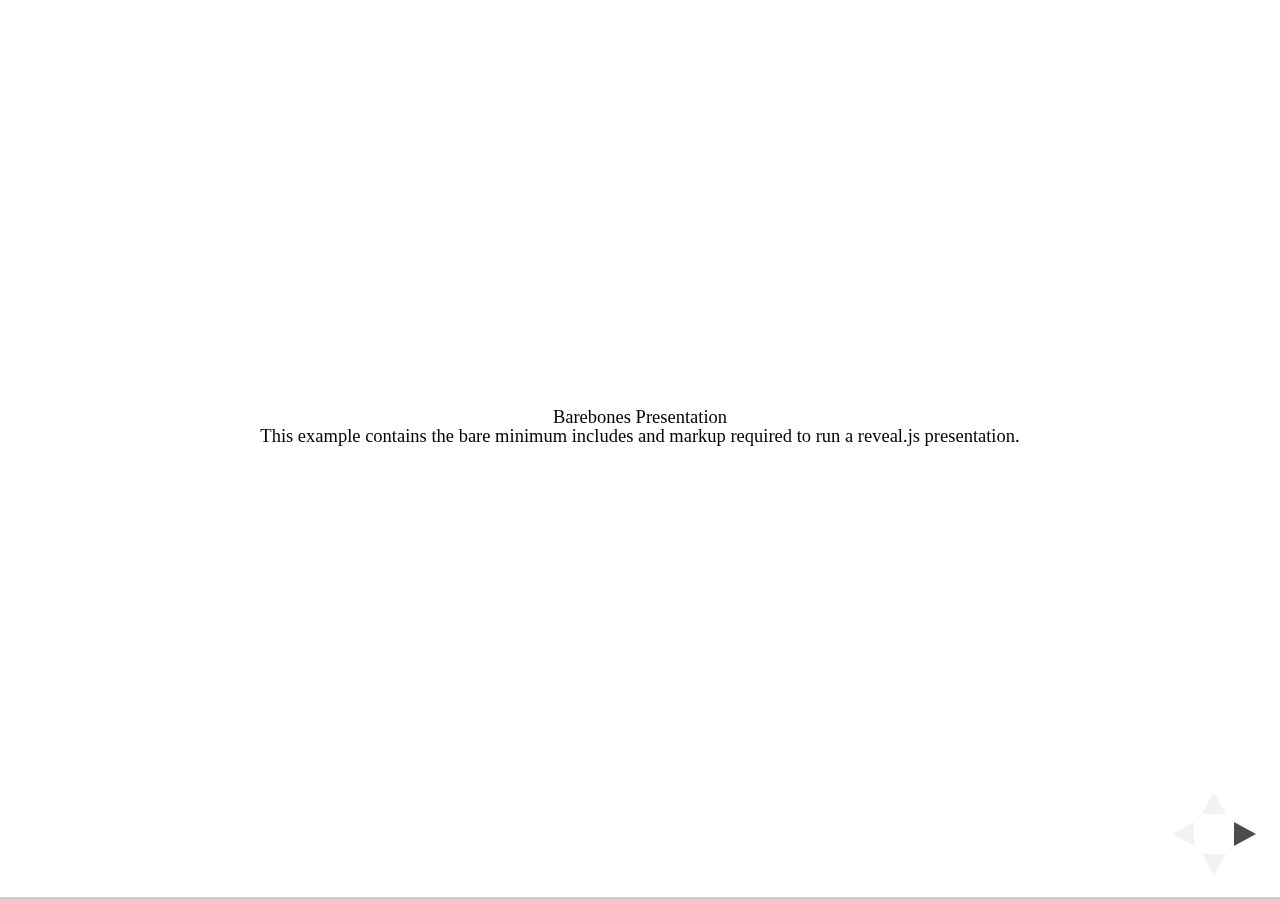
<file: public/test/examples/barebones.html>
<!doctype html>
<html lang="en">

	<head>
		<meta charset="utf-8">

		<title>reveal.js - Barebones</title>

		<link rel="stylesheet" href="../../css/reveal.css">
	</head>

	<body>

		<div class="reveal">

			<div class="slides">

				<section>
					<h2>Barebones Presentation</h2>
					<p>This example contains the bare minimum includes and markup required to run a reveal.js presentation.</p>
				</section>

				<section>
					<h2>No Theme</h2>
					<p>There's no theme included, so it will fall back on browser defaults.</p>
				</section>

			</div>

		</div>

		<script src="../../js/reveal.js"></script>

		<script>

			Reveal.initialize();

		</script>

	</body>
</html>
</file>
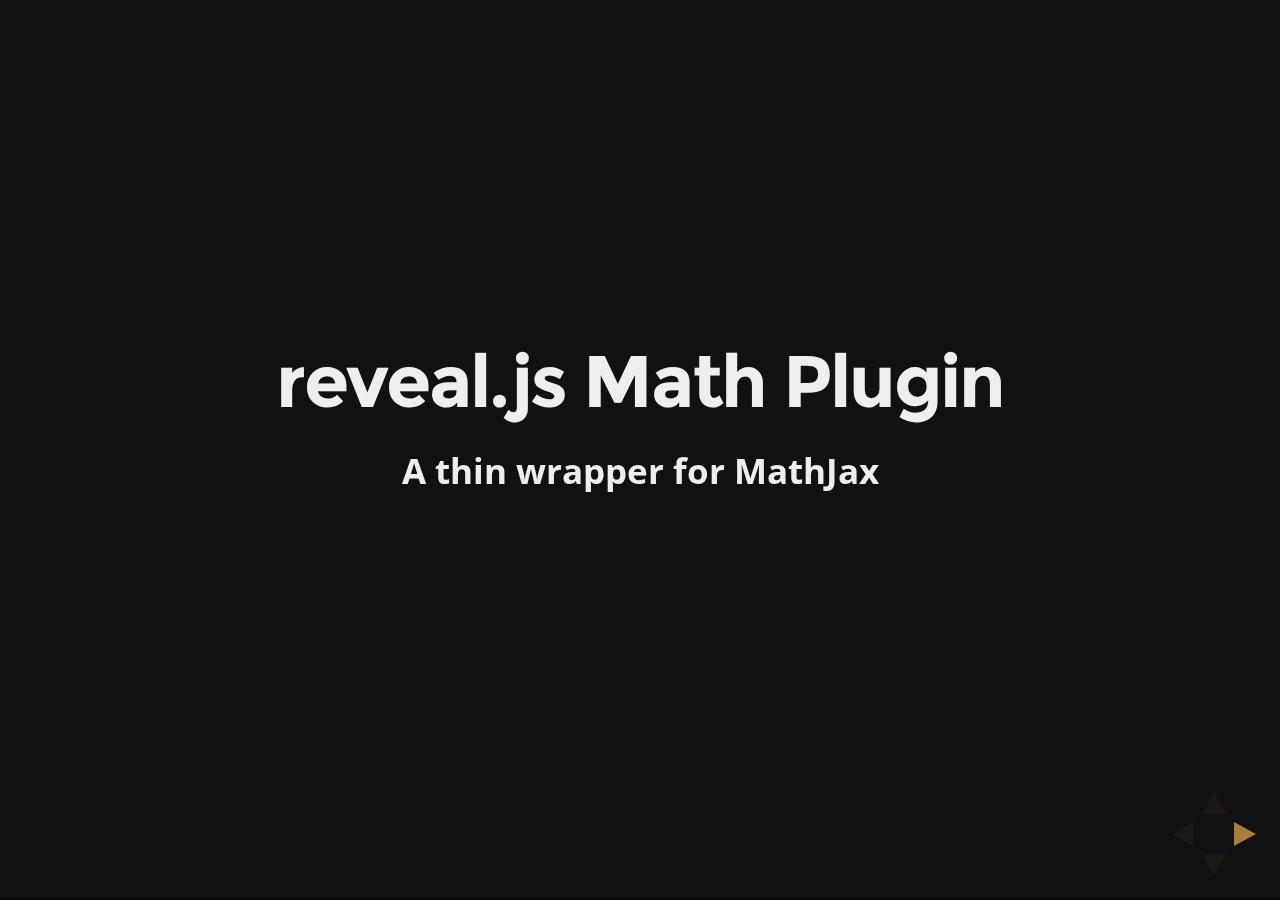
<file: public/test/examples/math.html>
<!doctype html>
<html lang="en">

	<head>
		<meta charset="utf-8">

		<title>reveal.js - Math Plugin</title>

		<meta name="viewport" content="width=device-width, initial-scale=1.0, maximum-scale=1.0, user-scalable=no">

		<link rel="stylesheet" href="../../css/reveal.css">
		<link rel="stylesheet" href="../../css/theme/night.css" id="theme">
	</head>

	<body>

		<div class="reveal">

			<div class="slides">

				<section>
					<h2>reveal.js Math Plugin</h2>
					<p>A thin wrapper for MathJax</p>
				</section>

				<section>
					<h3>The Lorenz Equations</h3>

					\[\begin{aligned}
					\dot{x} &amp; = \sigma(y-x) \\
					\dot{y} &amp; = \rho x - y - xz \\
					\dot{z} &amp; = -\beta z + xy
					\end{aligned} \]
				</section>

				<section>
					<h3>The Cauchy-Schwarz Inequality</h3>

					<script type="math/tex; mode=display">
						\left( \sum_{k=1}^n a_k b_k \right)^2 \leq \left( \sum_{k=1}^n a_k^2 \right) \left( \sum_{k=1}^n b_k^2 \right)
					</script>
				</section>

				<section>
					<h3>A Cross Product Formula</h3>

					\[\mathbf{V}_1 \times \mathbf{V}_2 =  \begin{vmatrix}
					\mathbf{i} &amp; \mathbf{j} &amp; \mathbf{k} \\
					\frac{\partial X}{\partial u} &amp;  \frac{\partial Y}{\partial u} &amp; 0 \\
					\frac{\partial X}{\partial v} &amp;  \frac{\partial Y}{\partial v} &amp; 0
					\end{vmatrix}  \]
				</section>

				<section>
					<h3>The probability of getting \(k\) heads when flipping \(n\) coins is</h3>

					\[P(E)   = {n \choose k} p^k (1-p)^{ n-k} \]
				</section>

				<section>
					<h3>An Identity of Ramanujan</h3>

					\[ \frac{1}{\Bigl(\sqrt{\phi \sqrt{5}}-\phi\Bigr) e^{\frac25 \pi}} =
					1+\frac{e^{-2\pi}} {1+\frac{e^{-4\pi}} {1+\frac{e^{-6\pi}}
					{1+\frac{e^{-8\pi}} {1+\ldots} } } } \]
				</section>

				<section>
					<h3>A Rogers-Ramanujan Identity</h3>

					\[  1 +  \frac{q^2}{(1-q)}+\frac{q^6}{(1-q)(1-q^2)}+\cdots =
					\prod_{j=0}^{\infty}\frac{1}{(1-q^{5j+2})(1-q^{5j+3})}\]
				</section>

				<section>
					<h3>Maxwell&#8217;s Equations</h3>

					\[  \begin{aligned}
					\nabla \times \vec{\mathbf{B}} -\, \frac1c\, \frac{\partial\vec{\mathbf{E}}}{\partial t} &amp; = \frac{4\pi}{c}\vec{\mathbf{j}} \\   \nabla \cdot \vec{\mathbf{E}} &amp; = 4 \pi \rho \\
					\nabla \times \vec{\mathbf{E}}\, +\, \frac1c\, \frac{\partial\vec{\mathbf{B}}}{\partial t} &amp; = \vec{\mathbf{0}} \\
					\nabla \cdot \vec{\mathbf{B}} &amp; = 0 \end{aligned}
					\]
				</section>

				<section>
					<section>
						<h3>The Lorenz Equations</h3>

						<div class="fragment">
							\[\begin{aligned}
							\dot{x} &amp; = \sigma(y-x) \\
							\dot{y} &amp; = \rho x - y - xz \\
							\dot{z} &amp; = -\beta z + xy
							\end{aligned} \]
						</div>
					</section>

					<section>
						<h3>The Cauchy-Schwarz Inequality</h3>

						<div class="fragment">
							\[ \left( \sum_{k=1}^n a_k b_k \right)^2 \leq \left( \sum_{k=1}^n a_k^2 \right) \left( \sum_{k=1}^n b_k^2 \right) \]
						</div>
					</section>

					<section>
						<h3>A Cross Product Formula</h3>

						<div class="fragment">
							\[\mathbf{V}_1 \times \mathbf{V}_2 =  \begin{vmatrix}
							\mathbf{i} &amp; \mathbf{j} &amp; \mathbf{k} \\
							\frac{\partial X}{\partial u} &amp;  \frac{\partial Y}{\partial u} &amp; 0 \\
							\frac{\partial X}{\partial v} &amp;  \frac{\partial Y}{\partial v} &amp; 0
							\end{vmatrix}  \]
						</div>
					</section>

					<section>
						<h3>The probability of getting \(k\) heads when flipping \(n\) coins is</h3>

						<div class="fragment">
							\[P(E)   = {n \choose k} p^k (1-p)^{ n-k} \]
						</div>
					</section>

					<section>
						<h3>An Identity of Ramanujan</h3>

						<div class="fragment">
							\[ \frac{1}{\Bigl(\sqrt{\phi \sqrt{5}}-\phi\Bigr) e^{\frac25 \pi}} =
							1+\frac{e^{-2\pi}} {1+\frac{e^{-4\pi}} {1+\frac{e^{-6\pi}}
							{1+\frac{e^{-8\pi}} {1+\ldots} } } } \]
						</div>
					</section>

					<section>
						<h3>A Rogers-Ramanujan Identity</h3>

						<div class="fragment">
							\[  1 +  \frac{q^2}{(1-q)}+\frac{q^6}{(1-q)(1-q^2)}+\cdots =
							\prod_{j=0}^{\infty}\frac{1}{(1-q^{5j+2})(1-q^{5j+3})}\]
						</div>
					</section>

					<section>
						<h3>Maxwell&#8217;s Equations</h3>

						<div class="fragment">
							\[  \begin{aligned}
							\nabla \times \vec{\mathbf{B}} -\, \frac1c\, \frac{\partial\vec{\mathbf{E}}}{\partial t} &amp; = \frac{4\pi}{c}\vec{\mathbf{j}} \\   \nabla \cdot \vec{\mathbf{E}} &amp; = 4 \pi \rho \\
							\nabla \times \vec{\mathbf{E}}\, +\, \frac1c\, \frac{\partial\vec{\mathbf{B}}}{\partial t} &amp; = \vec{\mathbf{0}} \\
							\nabla \cdot \vec{\mathbf{B}} &amp; = 0 \end{aligned}
							\]
						</div>
					</section>
				</section>

			</div>

		</div>

		<script src="../../lib/js/head.min.js"></script>
		<script src="../../js/reveal.js"></script>

		<script>

			Reveal.initialize({
				history: true,
				transition: 'linear',

				math: {
					// mathjax: 'http://cdn.mathjax.org/mathjax/latest/MathJax.js',
					config: 'TeX-AMS_HTML-full'
				},

				dependencies: [
					{ src: '../../lib/js/classList.js' },
					{ src: '../../plugin/math/math.js', async: true }
				]
			});

		</script>

	</body>
</html>
</file>
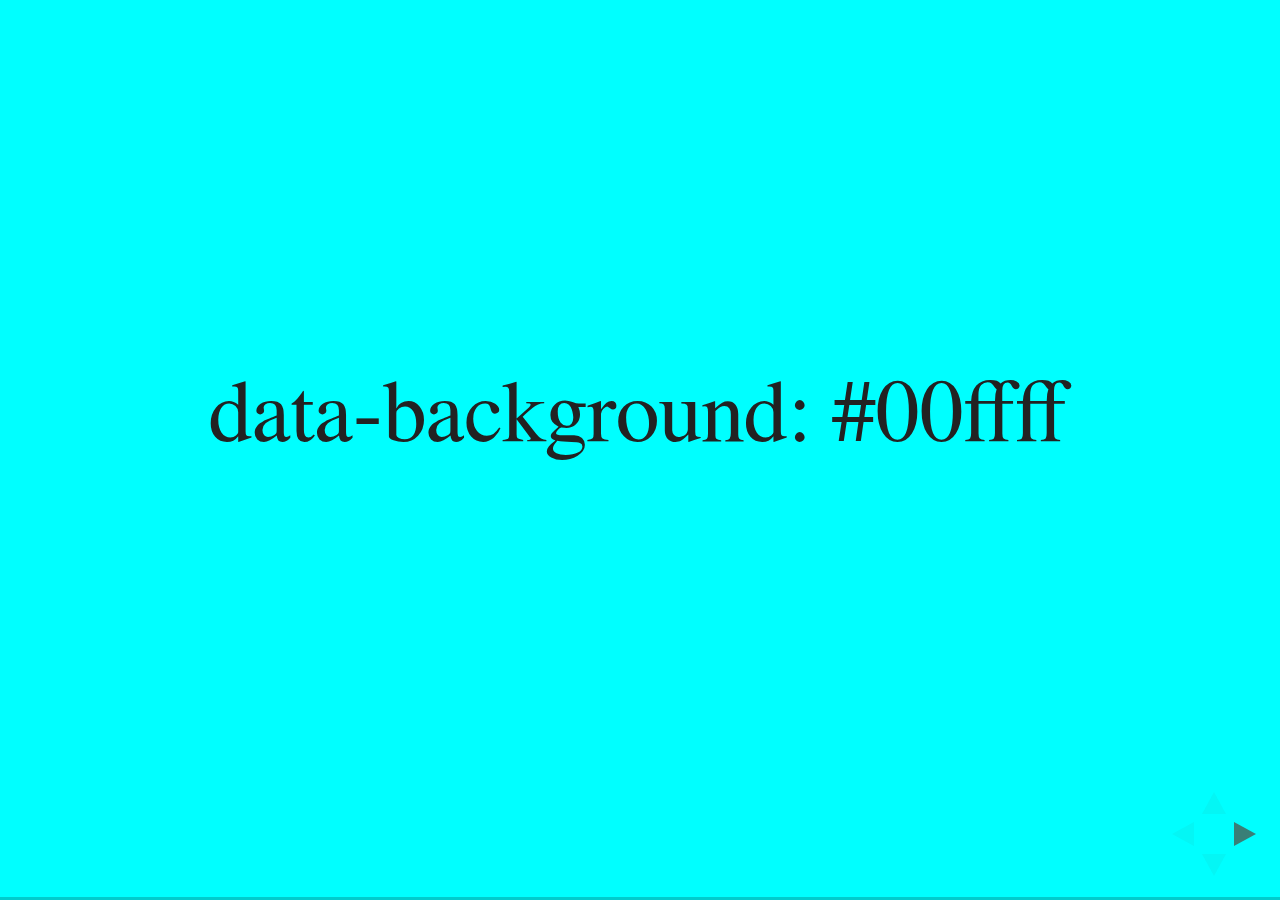
<file: public/test/examples/slide-backgrounds.html>
<!doctype html>
<html lang="en">

	<head>
		<meta charset="utf-8">

		<title>reveal.js - Slide Backgrounds</title>

		<meta name="viewport" content="width=device-width, initial-scale=1.0, maximum-scale=1.0, user-scalable=no">

		<link rel="stylesheet" href="../../css/reveal.css">
		<link rel="stylesheet" href="../../css/theme/serif.css" id="theme">
		<style type="text/css" media="screen">
			.slides section.has-dark-background,
			.slides section.has-dark-background h2 {
				color: #fff;
			}
			.slides section.has-light-background,
			.slides section.has-light-background h2 {
				color: #222;
			}
		</style>
	</head>

	<body>

		<div class="reveal">

			<div class="slides">

				<section data-background="#00ffff">
					<h2>data-background: #00ffff</h2>
				</section>

				<section data-background="#bb00bb">
					<h2>data-background: #bb00bb</h2>
				</section>

				<section data-background-color="lightblue">
					<h2>data-background: lightblue</h2>
				</section>

				<section>
					<section data-background="#ff0000">
						<h2>data-background: #ff0000</h2>
					</section>
					<section data-background="rgba(0, 0, 0, 0.2)">
						<h2>data-background: rgba(0, 0, 0, 0.2)</h2>
					</section>
					<section data-background="salmon">
						<h2>data-background: salmon</h2>
					</section>
				</section>

				<section data-background="rgba(0, 100, 100, 0.2)">
					<section>
						<h2>Background applied to stack</h2>
					</section>
					<section>
						<h2>Background applied to stack</h2>
					</section>
					<section data-background="rgb(66, 66, 66)">
						<h2>Background applied to slide inside of stack</h2>
					</section>
				</section>

				<section data-background-transition="slide" data-background="assets/image1.png">
					<h2>Background image</h2>
				</section>

				<section>
					<section data-background-transition="slide" data-background="assets/image1.png">
						<h2>Background image</h2>
					</section>
					<section data-background-transition="slide" data-background="assets/image1.png">
						<h2>Background image</h2>
					</section>
				</section>

				<section data-background="assets/image2.png" data-background-size="100px" data-background-repeat="repeat" data-background-color="#111">
					<h2>Background image</h2>
					<pre>data-background-size="100px" data-background-repeat="repeat" data-background-color="#111"</pre>
				</section>

				<section data-background="#888888">
					<h2>Same background twice (1/2)</h2>
				</section>
				<section data-background="#888888">
					<h2>Same background twice (2/2)</h2>
				</section>

				<section data-background-video="https://s3.amazonaws.com/static.slid.es/site/homepage/v1/homepage-video-editor.mp4,https://s3.amazonaws.com/static.slid.es/site/homepage/v1/homepage-video-editor.webm">
					<h2>Video background</h2>
				</section>

				<section data-background-iframe="https://slides.com">
					<h2>Iframe background</h2>
				</section>

				<section>
					<section data-background="#417203">
						<h2>Same background twice vertical (1/2)</h2>
					</section>
					<section data-background="#417203">
						<h2>Same background twice vertical (2/2)</h2>
					</section>
				</section>

				<section data-background="#934f4d">
					<h2>Same background from horizontal to vertical (1/3)</h2>
				</section>
				<section>
					<section data-background="#934f4d">
						<h2>Same background from horizontal to vertical (2/3)</h2>
					</section>
					<section data-background="#934f4d">
						<h2>Same background from horizontal to vertical (3/3)</h2>
					</section>
				</section>

			</div>

		</div>

		<script src="../../lib/js/head.min.js"></script>
		<script src="../../js/reveal.js"></script>

		<script>

			// Full list of configuration options available here:
			// https://github.com/hakimel/reveal.js#configuration
			Reveal.initialize({
				center: true,
				// rtl: true,

				transition: 'linear',
				// transitionSpeed: 'slow',
				// backgroundTransition: 'slide'
			});

		</script>

	</body>
</html>
</file>
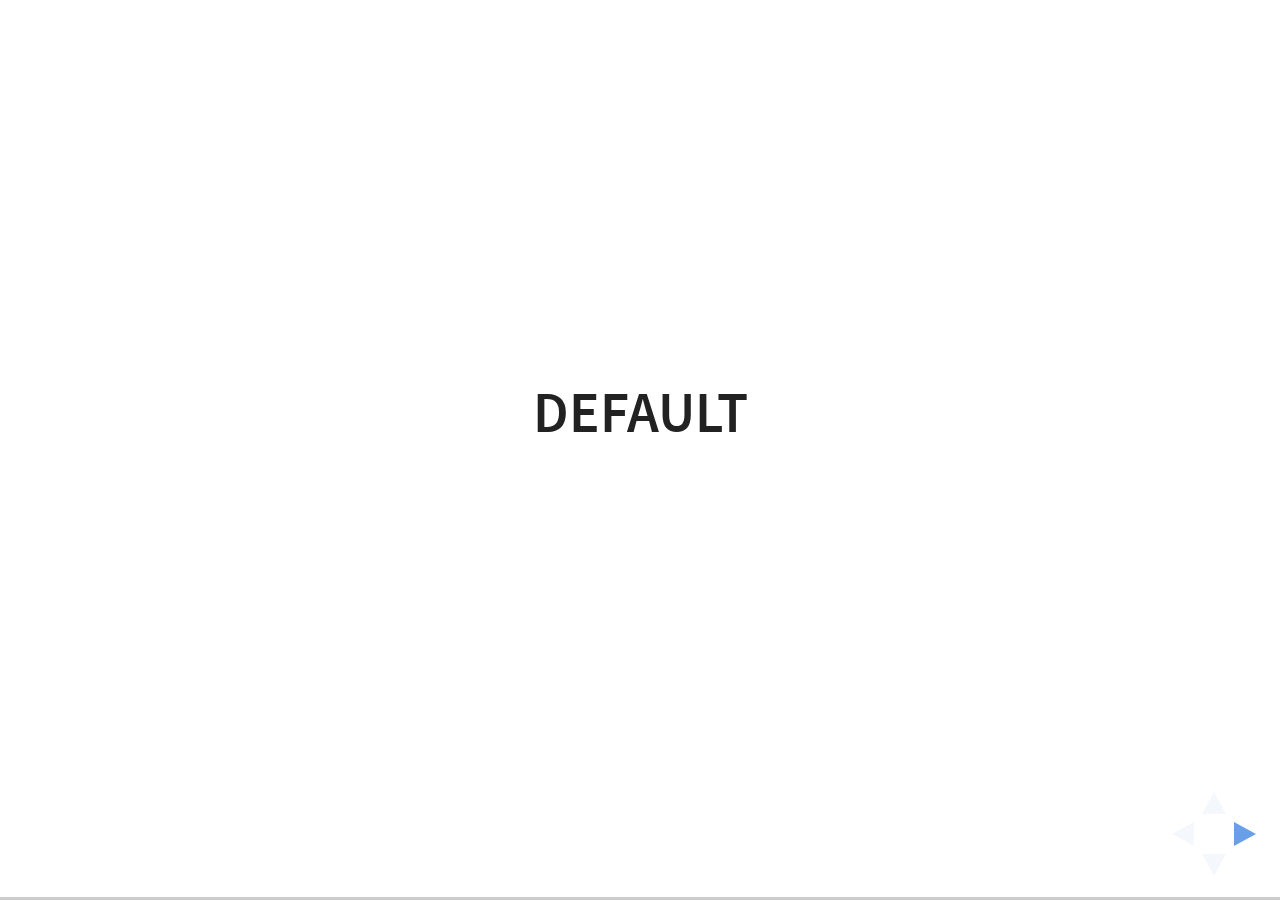
<file: public/test/examples/slide-transitions.html>
<!doctype html>
<html lang="en">

	<head>
		<meta charset="utf-8">

		<title>reveal.js - Slide Transitions</title>

		<link rel="stylesheet" href="../../css/reveal.css">
		<link rel="stylesheet" href="../../css/theme/white.css" id="theme">
		<style type="text/css" media="screen">
			.slides section.has-dark-background,
			.slides section.has-dark-background h3 {
				color: #fff;
			}
			.slides section.has-light-background,
			.slides section.has-light-background h3 {
				color: #222;
			}
		</style>
	</head>

	<body>

		<div class="reveal">

			<div class="slides">

				<section>
					<h3>Default</h3>
				</section>

				<section>
					<h3>Default</h3>
				</section>

				<section data-transition="zoom">
					<h3>data-transition: zoom</h3>
				</section>

				<section data-transition="zoom-in fade-out">
					<h3>data-transition: zoom-in fade-out</h3>
				</section>

				<section>
					<h3>Default</h3>
				</section>

				<section data-transition="convex">
					<h3>data-transition: convex</h3>
				</section>

				<section data-transition="convex-in concave-out">
					<h3>data-transition: convex-in concave-out</h3>
				</section>

				<section>
					<section data-transition="zoom">
						<h3>Default</h3>
					</section>
					<section data-transition="concave">
						<h3>data-transition: concave</h3>
					</section>
					<section data-transition="convex-in fade-out">
						<h3>data-transition: convex-in fade-out</h3>
					</section>
					<section>
						<h3>Default</h3>
					</section>
				</section>

				<section data-transition="none">
					<h3>data-transition: none</h3>
				</section>

				<section>
					<h3>Default</h3>
				</section>

			</div>

		</div>

		<script src="../../lib/js/head.min.js"></script>
		<script src="../../js/reveal.js"></script>

		<script>

			Reveal.initialize({
				center: true,
				history: true,

				// transition: 'slide',
				// transitionSpeed: 'slow',
				// backgroundTransition: 'slide'
			});

		</script>

	</body>
</html>
</file>
<file: public/css/theme/night.css>
/**
 * Black theme for reveal.js.
 *
 * Copyright (C) 2011-2012 Hakim El Hattab, http://hakim.se
 */
@font-face {
  font-family: 'Montserrat';
  font-style: normal;
  font-weight: 700;
  src: local('Montserrat-Bold'), url(montserrat.woff2) format('woff2');
  unicode-range: U+0000-00FF, U+0131, U+0152-0153, U+02C6, U+02DA, U+02DC, U+2000-206F, U+2074, U+20AC, U+2212, U+2215, U+E0FF, U+EFFD, U+F000;
}
/* latin */
@font-face {
  font-family: 'Open Sans';
  font-style: normal;
  font-weight: 700;
  src: local('Open Sans Bold'), local('OpenSans-Bold'), url(open1.woff2) format('woff2');
  unicode-range: U+0000-00FF, U+0131, U+0152-0153, U+02C6, U+02DA, U+02DC, U+2000-206F, U+2074, U+20AC, U+2212, U+2215, U+E0FF, U+EFFD, U+F000;
}
/* latin */
@font-face {
  font-family: 'Open Sans';
  font-style: italic;
  font-weight: 700;
  src: local('Open Sans Bold Italic'), local('OpenSans-BoldItalic'), url(open2.woff2) format('woff2');
  unicode-range: U+0000-00FF, U+0131, U+0152-0153, U+02C6, U+02DA, U+02DC, U+2000-206F, U+2074, U+20AC, U+2212, U+2215, U+E0FF, U+EFFD, U+F000;
}
/*********************************************
 * GLOBAL STYLES
 *********************************************/
body {
  background: #111;
  background-color: #111; }

.reveal {
  font-family: "Open Sans", sans-serif;
  font-size: 30px;
  font-weight: normal;
  color: #eee; }

::selection {
  color: #fff;
  background: #e7ad52;
  text-shadow: none; }

.reveal .slides > section,
.reveal .slides > section > section {
  line-height: 1.3;
  font-weight: inherit; }

/*********************************************
 * HEADERS
 *********************************************/
.reveal h1,
.reveal h2,
.reveal h3,
.reveal h4,
.reveal h5,
.reveal h6 {
  margin: 0 0 20px 0;
  color: #eee;
  font-family: "Montserrat", Impact, sans-serif;
  font-weight: normal;
  line-height: 1.2;
  letter-spacing: -0.03em;
  text-transform: none;
  text-shadow: none;
  word-wrap: break-word; }

.reveal h1 {
  font-size: 3.77em; }

.reveal h2 {
  font-size: 2.11em; }

.reveal h3 {
  font-size: 1.55em; }

.reveal h4 {
  font-size: 1em; }

.reveal h1 {
  text-shadow: none; }

/*********************************************
 * OTHER
 *********************************************/
.reveal p {
  margin: 20px 0;
  line-height: 1.3; }

/* Ensure certain elements are never larger than the slide itself */
.reveal img,
.reveal video,
.reveal iframe {
  max-width: 95%;
  max-height: 95%; }

.reveal strong,
.reveal b {
  font-weight: bold; }

.reveal em {
  font-style: italic; }

.reveal ol,
.reveal dl,
.reveal ul {
  display: inline-block;
  text-align: left;
  margin: 0 0 0 1em; }

.reveal ol {
  list-style-type: decimal; }

.reveal ul {
  list-style-type: disc; }

.reveal ul ul {
  list-style-type: square; }

.reveal ul ul ul {
  list-style-type: circle; }

.reveal ul ul,
.reveal ul ol,
.reveal ol ol,
.reveal ol ul {
  display: block;
  margin-left: 40px; }

.reveal dt {
  font-weight: bold; }

.reveal dd {
  margin-left: 40px; }

.reveal q,
.reveal blockquote {
  quotes: none; }

.reveal blockquote {
  display: block;
  position: relative;
  width: 70%;
  margin: 20px auto;
  padding: 5px;
  font-style: italic;
  background: rgba(255, 255, 255, 0.05);
  box-shadow: 0px 0px 2px rgba(0, 0, 0, 0.2); }

.reveal blockquote p:first-child,
.reveal blockquote p:last-child {
  display: inline-block; }

.reveal q {
  font-style: italic; }

.reveal pre {
  display: block;
  position: relative;
  width: 90%;
  margin: 20px auto;
  text-align: left;
  font-size: 0.55em;
  font-family: monospace;
  line-height: 1.2em;
  word-wrap: break-word;
  box-shadow: 0px 0px 6px rgba(0, 0, 0, 0.3); }

.reveal code {
  font-family: monospace; }

.reveal pre code {
  display: block;
  padding: 5px;
  overflow: auto;
  max-height: 400px;
  word-wrap: normal; }

.reveal table {
  margin: auto;
  border-collapse: collapse;
  border-spacing: 0; }

.reveal table th {
  font-weight: bold; }

.reveal table th,
.reveal table td {
  text-align: left;
  padding: 0.2em 0.5em 0.2em 0.5em;
  border-bottom: 1px solid; }

.reveal table th[align="center"],
.reveal table td[align="center"] {
  text-align: center; }

.reveal table th[align="right"],
.reveal table td[align="right"] {
  text-align: right; }

.reveal table tr:last-child td {
  border-bottom: none; }

.reveal sup {
  vertical-align: super; }

.reveal sub {
  vertical-align: sub; }

.reveal small {
  display: inline-block;
  font-size: 0.6em;
  line-height: 1.2em;
  vertical-align: top; }

.reveal small * {
  vertical-align: top; }

/*********************************************
 * LINKS
 *********************************************/
.reveal a {
  color: #e7ad52;
  text-decoration: none;
  -webkit-transition: color 0.15s ease;
  -moz-transition: color 0.15s ease;
  transition: color 0.15s ease; }

.reveal a:hover {
  color: #f3d7ac;
  text-shadow: none;
  border: none; }

.reveal .roll span:after {
  color: #fff;
  background: #d08a1d; }

/*********************************************
 * IMAGES
 *********************************************/
.reveal section img {
  margin: 15px 0px;
  background: rgba(255, 255, 255, 0.12);
  border: 4px solid #eee;
  box-shadow: 0 0 10px rgba(0, 0, 0, 0.15); }

.reveal section img.plain {
  border: 0;
  box-shadow: none; }

.reveal a img {
  -webkit-transition: all 0.15s linear;
  -moz-transition: all 0.15s linear;
  transition: all 0.15s linear; }

.reveal a:hover img {
  background: rgba(255, 255, 255, 0.2);
  border-color: #e7ad52;
  box-shadow: 0 0 20px rgba(0, 0, 0, 0.55); }

/*********************************************
 * NAVIGATION CONTROLS
 *********************************************/
.reveal .controls .navigate-left,
.reveal .controls .navigate-left.enabled {
  border-right-color: #e7ad52; }

.reveal .controls .navigate-right,
.reveal .controls .navigate-right.enabled {
  border-left-color: #e7ad52; }

.reveal .controls .navigate-up,
.reveal .controls .navigate-up.enabled {
  border-bottom-color: #e7ad52; }

.reveal .controls .navigate-down,
.reveal .controls .navigate-down.enabled {
  border-top-color: #e7ad52; }

.reveal .controls .navigate-left.enabled:hover {
  border-right-color: #f3d7ac; }

.reveal .controls .navigate-right.enabled:hover {
  border-left-color: #f3d7ac; }

.reveal .controls .navigate-up.enabled:hover {
  border-bottom-color: #f3d7ac; }

.reveal .controls .navigate-down.enabled:hover {
  border-top-color: #f3d7ac; }

/*********************************************
 * PROGRESS BAR
 *********************************************/
.reveal .progress {
  background: rgba(0, 0, 0, 0.2); }

.reveal .progress span {
  background: #e7ad52;
  -webkit-transition: width 800ms cubic-bezier(0.26, 0.86, 0.44, 0.985);
  -moz-transition: width 800ms cubic-bezier(0.26, 0.86, 0.44, 0.985);
  transition: width 800ms cubic-bezier(0.26, 0.86, 0.44, 0.985); }
</file>
<file: public/lib/css/zenburn.css>
/*
Zenburn style from voldmar.ru (c) Vladimir Epifanov <voldmar@voldmar.ru>
based on dark.css by Ivan Sagalaev
*/

.hljs {
  display: block;
  overflow-x: auto;
  padding: 0.5em;
  background: #3f3f3f;
  color: #dcdcdc;
  -webkit-text-size-adjust: none;
}

.hljs-keyword,
.hljs-tag,
.css .hljs-class,
.css .hljs-id,
.lisp .hljs-title,
.nginx .hljs-title,
.hljs-request,
.hljs-status,
.clojure .hljs-attribute {
  color: #e3ceab;
}

.django .hljs-template_tag,
.django .hljs-variable,
.django .hljs-filter .hljs-argument {
  color: #dcdcdc;
}

.hljs-number,
.hljs-date {
  color: #8cd0d3;
}

.dos .hljs-envvar,
.dos .hljs-stream,
.hljs-variable,
.apache .hljs-sqbracket,
.hljs-name {
  color: #efdcbc;
}

.dos .hljs-flow,
.diff .hljs-change,
.python .exception,
.python .hljs-built_in,
.hljs-literal,
.tex .hljs-special {
  color: #efefaf;
}

.diff .hljs-chunk,
.hljs-subst {
  color: #8f8f8f;
}

.dos .hljs-keyword,
.hljs-decorator,
.hljs-title,
.hljs-type,
.diff .hljs-header,
.ruby .hljs-class .hljs-parent,
.apache .hljs-tag,
.nginx .hljs-built_in,
.tex .hljs-command,
.hljs-prompt {
  color: #efef8f;
}

.dos .hljs-winutils,
.ruby .hljs-symbol,
.ruby .hljs-symbol .hljs-string,
.ruby .hljs-string {
  color: #dca3a3;
}

.diff .hljs-deletion,
.hljs-string,
.hljs-tag .hljs-value,
.hljs-preprocessor,
.hljs-pragma,
.hljs-built_in,
.smalltalk .hljs-class,
.smalltalk .hljs-localvars,
.smalltalk .hljs-array,
.css .hljs-rule .hljs-value,
.hljs-attr_selector,
.hljs-pseudo,
.apache .hljs-cbracket,
.tex .hljs-formula,
.coffeescript .hljs-attribute {
  color: #cc9393;
}

.hljs-shebang,
.diff .hljs-addition,
.hljs-comment,
.hljs-annotation,
.hljs-pi,
.hljs-doctype {
  color: #7f9f7f;
}

.coffeescript .javascript,
.javascript .xml,
.tex .hljs-formula,
.xml .javascript,
.xml .vbscript,
.xml .css,
.xml .hljs-cdata {
  opacity: 0.5;
}
</file>
<file: public/css/theme/white.css>
/**
 * White theme for reveal.js. This is the opposite of the 'black' theme.
 *
 * Copyright (C) 2015 Hakim El Hattab, http://hakim.se
 */
@import url(../../lib/font/source-sans-pro/source-sans-pro.css);
section.has-dark-background, section.has-dark-background h1, section.has-dark-background h2, section.has-dark-background h3, section.has-dark-background h4, section.has-dark-background h5, section.has-dark-background h6 {
  color: #fff; }

/*********************************************
 * GLOBAL STYLES
 *********************************************/
body {
  background: #fff;
  background-color: #fff; }

.reveal {
  font-family: "Source Sans Pro", Helvetica, sans-serif;
  font-size: 38px;
  font-weight: normal;
  color: #222; }

::selection {
  color: #fff;
  background: #98bdef;
  text-shadow: none; }

.reveal .slides > section,
.reveal .slides > section > section {
  line-height: 1.3;
  font-weight: inherit; }

/*********************************************
 * HEADERS
 *********************************************/
.reveal h1,
.reveal h2,
.reveal h3,
.reveal h4,
.reveal h5,
.reveal h6 {
  margin: 0 0 20px 0;
  color: #222;
  font-family: "Source Sans Pro", Helvetica, sans-serif;
  font-weight: 600;
  line-height: 1.2;
  letter-spacing: normal;
  text-transform: uppercase;
  text-shadow: none;
  word-wrap: break-word; }

.reveal h1 {
  font-size: 2.5em; }

.reveal h2 {
  font-size: 1.6em; }

.reveal h3 {
  font-size: 1.3em; }

.reveal h4 {
  font-size: 1em; }

.reveal h1 {
  text-shadow: none; }

/*********************************************
 * OTHER
 *********************************************/
.reveal p {
  margin: 20px 0;
  line-height: 1.3; }

/* Ensure certain elements are never larger than the slide itself */
.reveal img,
.reveal video,
.reveal iframe {
  max-width: 95%;
  max-height: 95%; }

.reveal strong,
.reveal b {
  font-weight: bold; }

.reveal em {
  font-style: italic; }

.reveal ol,
.reveal dl,
.reveal ul {
  display: inline-block;
  text-align: left;
  margin: 0 0 0 1em; }

.reveal ol {
  list-style-type: decimal; }

.reveal ul {
  list-style-type: disc; }

.reveal ul ul {
  list-style-type: square; }

.reveal ul ul ul {
  list-style-type: circle; }

.reveal ul ul,
.reveal ul ol,
.reveal ol ol,
.reveal ol ul {
  display: block;
  margin-left: 40px; }

.reveal dt {
  font-weight: bold; }

.reveal dd {
  margin-left: 40px; }

.reveal q,
.reveal blockquote {
  quotes: none; }

.reveal blockquote {
  display: block;
  position: relative;
  width: 70%;
  margin: 20px auto;
  padding: 5px;
  font-style: italic;
  background: rgba(255, 255, 255, 0.05);
  box-shadow: 0px 0px 2px rgba(0, 0, 0, 0.2); }

.reveal blockquote p:first-child,
.reveal blockquote p:last-child {
  display: inline-block; }

.reveal q {
  font-style: italic; }

.reveal pre {
  display: block;
  position: relative;
  width: 90%;
  margin: 20px auto;
  text-align: left;
  font-size: 0.55em;
  font-family: monospace;
  line-height: 1.2em;
  word-wrap: break-word;
  box-shadow: 0px 0px 6px rgba(0, 0, 0, 0.3); }

.reveal code {
  font-family: monospace; }

.reveal pre code {
  display: block;
  padding: 5px;
  overflow: auto;
  max-height: 400px;
  word-wrap: normal; }

.reveal table {
  margin: auto;
  border-collapse: collapse;
  border-spacing: 0; }

.reveal table th {
  font-weight: bold; }

.reveal table th,
.reveal table td {
  text-align: left;
  padding: 0.2em 0.5em 0.2em 0.5em;
  border-bottom: 1px solid; }

.reveal table th[align="center"],
.reveal table td[align="center"] {
  text-align: center; }

.reveal table th[align="right"],
.reveal table td[align="right"] {
  text-align: right; }

.reveal table tr:last-child td {
  border-bottom: none; }

.reveal sup {
  vertical-align: super; }

.reveal sub {
  vertical-align: sub; }

.reveal small {
  display: inline-block;
  font-size: 0.6em;
  line-height: 1.2em;
  vertical-align: top; }

.reveal small * {
  vertical-align: top; }

/*********************************************
 * LINKS
 *********************************************/
.reveal a {
  color: #2a76dd;
  text-decoration: none;
  -webkit-transition: color 0.15s ease;
  -moz-transition: color 0.15s ease;
  transition: color 0.15s ease; }

.reveal a:hover {
  color: #6ca0e8;
  text-shadow: none;
  border: none; }

.reveal .roll span:after {
  color: #fff;
  background: #1a53a1; }

/*********************************************
 * IMAGES
 *********************************************/
.reveal section img {
  margin: 15px 0px;
  background: rgba(255, 255, 255, 0.12);
  border: 4px solid #222;
  box-shadow: 0 0 10px rgba(0, 0, 0, 0.15); }

.reveal section img.plain {
  border: 0;
  box-shadow: none; }

.reveal a img {
  -webkit-transition: all 0.15s linear;
  -moz-transition: all 0.15s linear;
  transition: all 0.15s linear; }

.reveal a:hover img {
  background: rgba(255, 255, 255, 0.2);
  border-color: #2a76dd;
  box-shadow: 0 0 20px rgba(0, 0, 0, 0.55); }

/*********************************************
 * NAVIGATION CONTROLS
 *********************************************/
.reveal .controls .navigate-left,
.reveal .controls .navigate-left.enabled {
  border-right-color: #2a76dd; }

.reveal .controls .navigate-right,
.reveal .controls .navigate-right.enabled {
  border-left-color: #2a76dd; }

.reveal .controls .navigate-up,
.reveal .controls .navigate-up.enabled {
  border-bottom-color: #2a76dd; }

.reveal .controls .navigate-down,
.reveal .controls .navigate-down.enabled {
  border-top-color: #2a76dd; }

.reveal .controls .navigate-left.enabled:hover {
  border-right-color: #6ca0e8; }

.reveal .controls .navigate-right.enabled:hover {
  border-left-color: #6ca0e8; }

.reveal .controls .navigate-up.enabled:hover {
  border-bottom-color: #6ca0e8; }

.reveal .controls .navigate-down.enabled:hover {
  border-top-color: #6ca0e8; }

/*********************************************
 * PROGRESS BAR
 *********************************************/
.reveal .progress {
  background: rgba(0, 0, 0, 0.2); }

.reveal .progress span {
  background: #2a76dd;
  -webkit-transition: width 800ms cubic-bezier(0.26, 0.86, 0.44, 0.985);
  -moz-transition: width 800ms cubic-bezier(0.26, 0.86, 0.44, 0.985);
  transition: width 800ms cubic-bezier(0.26, 0.86, 0.44, 0.985); }
</file>
<file: public/css/theme/serif.css>
/**
 * A simple theme for reveal.js presentations, similar
 * to the default theme. The accent color is brown.
 *
 * This theme is Copyright (C) 2012-2013 Owen Versteeg, http://owenversteeg.com - it is MIT licensed.
 */
.reveal a {
  line-height: 1.3em; }

/*********************************************
 * GLOBAL STYLES
 *********************************************/
body {
  background: #F0F1EB;
  background-color: #F0F1EB; }

.reveal {
  font-family: "Palatino Linotype", "Book Antiqua", Palatino, FreeSerif, serif;
  font-size: 36px;
  font-weight: normal;
  color: #000; }

::selection {
  color: #fff;
  background: #26351C;
  text-shadow: none; }

.reveal .slides > section,
.reveal .slides > section > section {
  line-height: 1.3;
  font-weight: inherit; }

/*********************************************
 * HEADERS
 *********************************************/
.reveal h1,
.reveal h2,
.reveal h3,
.reveal h4,
.reveal h5,
.reveal h6 {
  margin: 0 0 20px 0;
  color: #383D3D;
  font-family: "Palatino Linotype", "Book Antiqua", Palatino, FreeSerif, serif;
  font-weight: normal;
  line-height: 1.2;
  letter-spacing: normal;
  text-transform: none;
  text-shadow: none;
  word-wrap: break-word; }

.reveal h1 {
  font-size: 3.77em; }

.reveal h2 {
  font-size: 2.11em; }

.reveal h3 {
  font-size: 1.55em; }

.reveal h4 {
  font-size: 1em; }

.reveal h1 {
  text-shadow: none; }

/*********************************************
 * OTHER
 *********************************************/
.reveal p {
  margin: 20px 0;
  line-height: 1.3; }

/* Ensure certain elements are never larger than the slide itself */
.reveal img,
.reveal video,
.reveal iframe {
  max-width: 95%;
  max-height: 95%; }

.reveal strong,
.reveal b {
  font-weight: bold; }

.reveal em {
  font-style: italic; }

.reveal ol,
.reveal dl,
.reveal ul {
  display: inline-block;
  text-align: left;
  margin: 0 0 0 1em; }

.reveal ol {
  list-style-type: decimal; }

.reveal ul {
  list-style-type: disc; }

.reveal ul ul {
  list-style-type: square; }

.reveal ul ul ul {
  list-style-type: circle; }

.reveal ul ul,
.reveal ul ol,
.reveal ol ol,
.reveal ol ul {
  display: block;
  margin-left: 40px; }

.reveal dt {
  font-weight: bold; }

.reveal dd {
  margin-left: 40px; }

.reveal q,
.reveal blockquote {
  quotes: none; }

.reveal blockquote {
  display: block;
  position: relative;
  width: 70%;
  margin: 20px auto;
  padding: 5px;
  font-style: italic;
  background: rgba(255, 255, 255, 0.05);
  box-shadow: 0px 0px 2px rgba(0, 0, 0, 0.2); }

.reveal blockquote p:first-child,
.reveal blockquote p:last-child {
  display: inline-block; }

.reveal q {
  font-style: italic; }

.reveal pre {
  display: block;
  position: relative;
  width: 90%;
  margin: 20px auto;
  text-align: left;
  font-size: 0.55em;
  font-family: monospace;
  line-height: 1.2em;
  word-wrap: break-word;
  box-shadow: 0px 0px 6px rgba(0, 0, 0, 0.3); }

.reveal code {
  font-family: monospace; }

.reveal pre code {
  display: block;
  padding: 5px;
  overflow: auto;
  max-height: 400px;
  word-wrap: normal; }

.reveal table {
  margin: auto;
  border-collapse: collapse;
  border-spacing: 0; }

.reveal table th {
  font-weight: bold; }

.reveal table th,
.reveal table td {
  text-align: left;
  padding: 0.2em 0.5em 0.2em 0.5em;
  border-bottom: 1px solid; }

.reveal table th[align="center"],
.reveal table td[align="center"] {
  text-align: center; }

.reveal table th[align="right"],
.reveal table td[align="right"] {
  text-align: right; }

.reveal table tr:last-child td {
  border-bottom: none; }

.reveal sup {
  vertical-align: super; }

.reveal sub {
  vertical-align: sub; }

.reveal small {
  display: inline-block;
  font-size: 0.6em;
  line-height: 1.2em;
  vertical-align: top; }

.reveal small * {
  vertical-align: top; }

/*********************************************
 * LINKS
 *********************************************/
.reveal a {
  color: #51483D;
  text-decoration: none;
  -webkit-transition: color 0.15s ease;
  -moz-transition: color 0.15s ease;
  transition: color 0.15s ease; }

.reveal a:hover {
  color: #8b7c69;
  text-shadow: none;
  border: none; }

.reveal .roll span:after {
  color: #fff;
  background: #25211c; }

/*********************************************
 * IMAGES
 *********************************************/
.reveal section img {
  margin: 15px 0px;
  background: rgba(255, 255, 255, 0.12);
  border: 4px solid #000;
  box-shadow: 0 0 10px rgba(0, 0, 0, 0.15); }

.reveal section img.plain {
  border: 0;
  box-shadow: none; }

.reveal a img {
  -webkit-transition: all 0.15s linear;
  -moz-transition: all 0.15s linear;
  transition: all 0.15s linear; }

.reveal a:hover img {
  background: rgba(255, 255, 255, 0.2);
  border-color: #51483D;
  box-shadow: 0 0 20px rgba(0, 0, 0, 0.55); }

/*********************************************
 * NAVIGATION CONTROLS
 *********************************************/
.reveal .controls .navigate-left,
.reveal .controls .navigate-left.enabled {
  border-right-color: #51483D; }

.reveal .controls .navigate-right,
.reveal .controls .navigate-right.enabled {
  border-left-color: #51483D; }

.reveal .controls .navigate-up,
.reveal .controls .navigate-up.enabled {
  border-bottom-color: #51483D; }

.reveal .controls .navigate-down,
.reveal .controls .navigate-down.enabled {
  border-top-color: #51483D; }

.reveal .controls .navigate-left.enabled:hover {
  border-right-color: #8b7c69; }

.reveal .controls .navigate-right.enabled:hover {
  border-left-color: #8b7c69; }

.reveal .controls .navigate-up.enabled:hover {
  border-bottom-color: #8b7c69; }

.reveal .controls .navigate-down.enabled:hover {
  border-top-color: #8b7c69; }

/*********************************************
 * PROGRESS BAR
 *********************************************/
.reveal .progress {
  background: rgba(0, 0, 0, 0.2); }

.reveal .progress span {
  background: #51483D;
  -webkit-transition: width 800ms cubic-bezier(0.26, 0.86, 0.44, 0.985);
  -moz-transition: width 800ms cubic-bezier(0.26, 0.86, 0.44, 0.985);
  transition: width 800ms cubic-bezier(0.26, 0.86, 0.44, 0.985); }
</file>
<file: public/test/qunit-1.12.0.css>
/**
 * QUnit v1.12.0 - A JavaScript Unit Testing Framework
 *
 * http://qunitjs.com
 *
 * Copyright 2012 jQuery Foundation and other contributors
 * Released under the MIT license.
 * http://jquery.org/license
 */

/** Font Family and Sizes */

#qunit-tests, #qunit-header, #qunit-banner, #qunit-testrunner-toolbar, #qunit-userAgent, #qunit-testresult {
	font-family: "Helvetica Neue Light", "HelveticaNeue-Light", "Helvetica Neue", Calibri, Helvetica, Arial, sans-serif;
}

#qunit-testrunner-toolbar, #qunit-userAgent, #qunit-testresult, #qunit-tests li { font-size: small; }
#qunit-tests { font-size: smaller; }


/** Resets */

#qunit-tests, #qunit-header, #qunit-banner, #qunit-userAgent, #qunit-testresult, #qunit-modulefilter {
	margin: 0;
	padding: 0;
}


/** Header */

#qunit-header {
	padding: 0.5em 0 0.5em 1em;

	color: #8699a4;
	background-color: #0d3349;

	font-size: 1.5em;
	line-height: 1em;
	font-weight: normal;

	border-radius: 5px 5px 0 0;
	-moz-border-radius: 5px 5px 0 0;
	-webkit-border-top-right-radius: 5px;
	-webkit-border-top-left-radius: 5px;
}

#qunit-header a {
	text-decoration: none;
	color: #c2ccd1;
}

#qunit-header a:hover,
#qunit-header a:focus {
	color: #fff;
}

#qunit-testrunner-toolbar label {
	display: inline-block;
	padding: 0 .5em 0 .1em;
}

#qunit-banner {
	height: 5px;
}

#qunit-testrunner-toolbar {
	padding: 0.5em 0 0.5em 2em;
	color: #5E740B;
	background-color: #eee;
	overflow: hidden;
}

#qunit-userAgent {
	padding: 0.5em 0 0.5em 2.5em;
	background-color: #2b81af;
	color: #fff;
	text-shadow: rgba(0, 0, 0, 0.5) 2px 2px 1px;
}

#qunit-modulefilter-container {
	float: right;
}

/** Tests: Pass/Fail */

#qunit-tests {
	list-style-position: inside;
}

#qunit-tests li {
	padding: 0.4em 0.5em 0.4em 2.5em;
	border-bottom: 1px solid #fff;
	list-style-position: inside;
}

#qunit-tests.hidepass li.pass, #qunit-tests.hidepass li.running  {
	display: none;
}

#qunit-tests li strong {
	cursor: pointer;
}

#qunit-tests li a {
	padding: 0.5em;
	color: #c2ccd1;
	text-decoration: none;
}
#qunit-tests li a:hover,
#qunit-tests li a:focus {
	color: #000;
}

#qunit-tests li .runtime {
	float: right;
	font-size: smaller;
}

.qunit-assert-list {
	margin-top: 0.5em;
	padding: 0.5em;

	background-color: #fff;

	border-radius: 5px;
	-moz-border-radius: 5px;
	-webkit-border-radius: 5px;
}

.qunit-collapsed {
	display: none;
}

#qunit-tests table {
	border-collapse: collapse;
	margin-top: .2em;
}

#qunit-tests th {
	text-align: right;
	vertical-align: top;
	padding: 0 .5em 0 0;
}

#qunit-tests td {
	vertical-align: top;
}

#qunit-tests pre {
	margin: 0;
	white-space: pre-wrap;
	word-wrap: break-word;
}

#qunit-tests del {
	background-color: #e0f2be;
	color: #374e0c;
	text-decoration: none;
}

#qunit-tests ins {
	background-color: #ffcaca;
	color: #500;
	text-decoration: none;
}

/*** Test Counts */

#qunit-tests b.counts                       { color: black; }
#qunit-tests b.passed                       { color: #5E740B; }
#qunit-tests b.failed                       { color: #710909; }

#qunit-tests li li {
	padding: 5px;
	background-color: #fff;
	border-bottom: none;
	list-style-position: inside;
}

/*** Passing Styles */

#qunit-tests li li.pass {
	color: #3c510c;
	background-color: #fff;
	border-left: 10px solid #C6E746;
}

#qunit-tests .pass                          { color: #528CE0; background-color: #D2E0E6; }
#qunit-tests .pass .test-name               { color: #366097; }

#qunit-tests .pass .test-actual,
#qunit-tests .pass .test-expected           { color: #999999; }

#qunit-banner.qunit-pass                    { background-color: #C6E746; }

/*** Failing Styles */

#qunit-tests li li.fail {
	color: #710909;
	background-color: #fff;
	border-left: 10px solid #EE5757;
	white-space: pre;
}

#qunit-tests > li:last-child {
	border-radius: 0 0 5px 5px;
	-moz-border-radius: 0 0 5px 5px;
	-webkit-border-bottom-right-radius: 5px;
	-webkit-border-bottom-left-radius: 5px;
}

#qunit-tests .fail                          { color: #000000; background-color: #EE5757; }
#qunit-tests .fail .test-name,
#qunit-tests .fail .module-name             { color: #000000; }

#qunit-tests .fail .test-actual             { color: #EE5757; }
#qunit-tests .fail .test-expected           { color: green;   }

#qunit-banner.qunit-fail                    { background-color: #EE5757; }


/** Result */

#qunit-testresult {
	padding: 0.5em 0.5em 0.5em 2.5em;

	color: #2b81af;
	background-color: #D2E0E6;

	border-bottom: 1px solid white;
}
#qunit-testresult .module-name {
	font-weight: bold;
}

/** Fixture */

#qunit-fixture {
	position: absolute;
	top: -10000px;
	left: -10000px;
	width: 1000px;
	height: 1000px;
}
</file>
